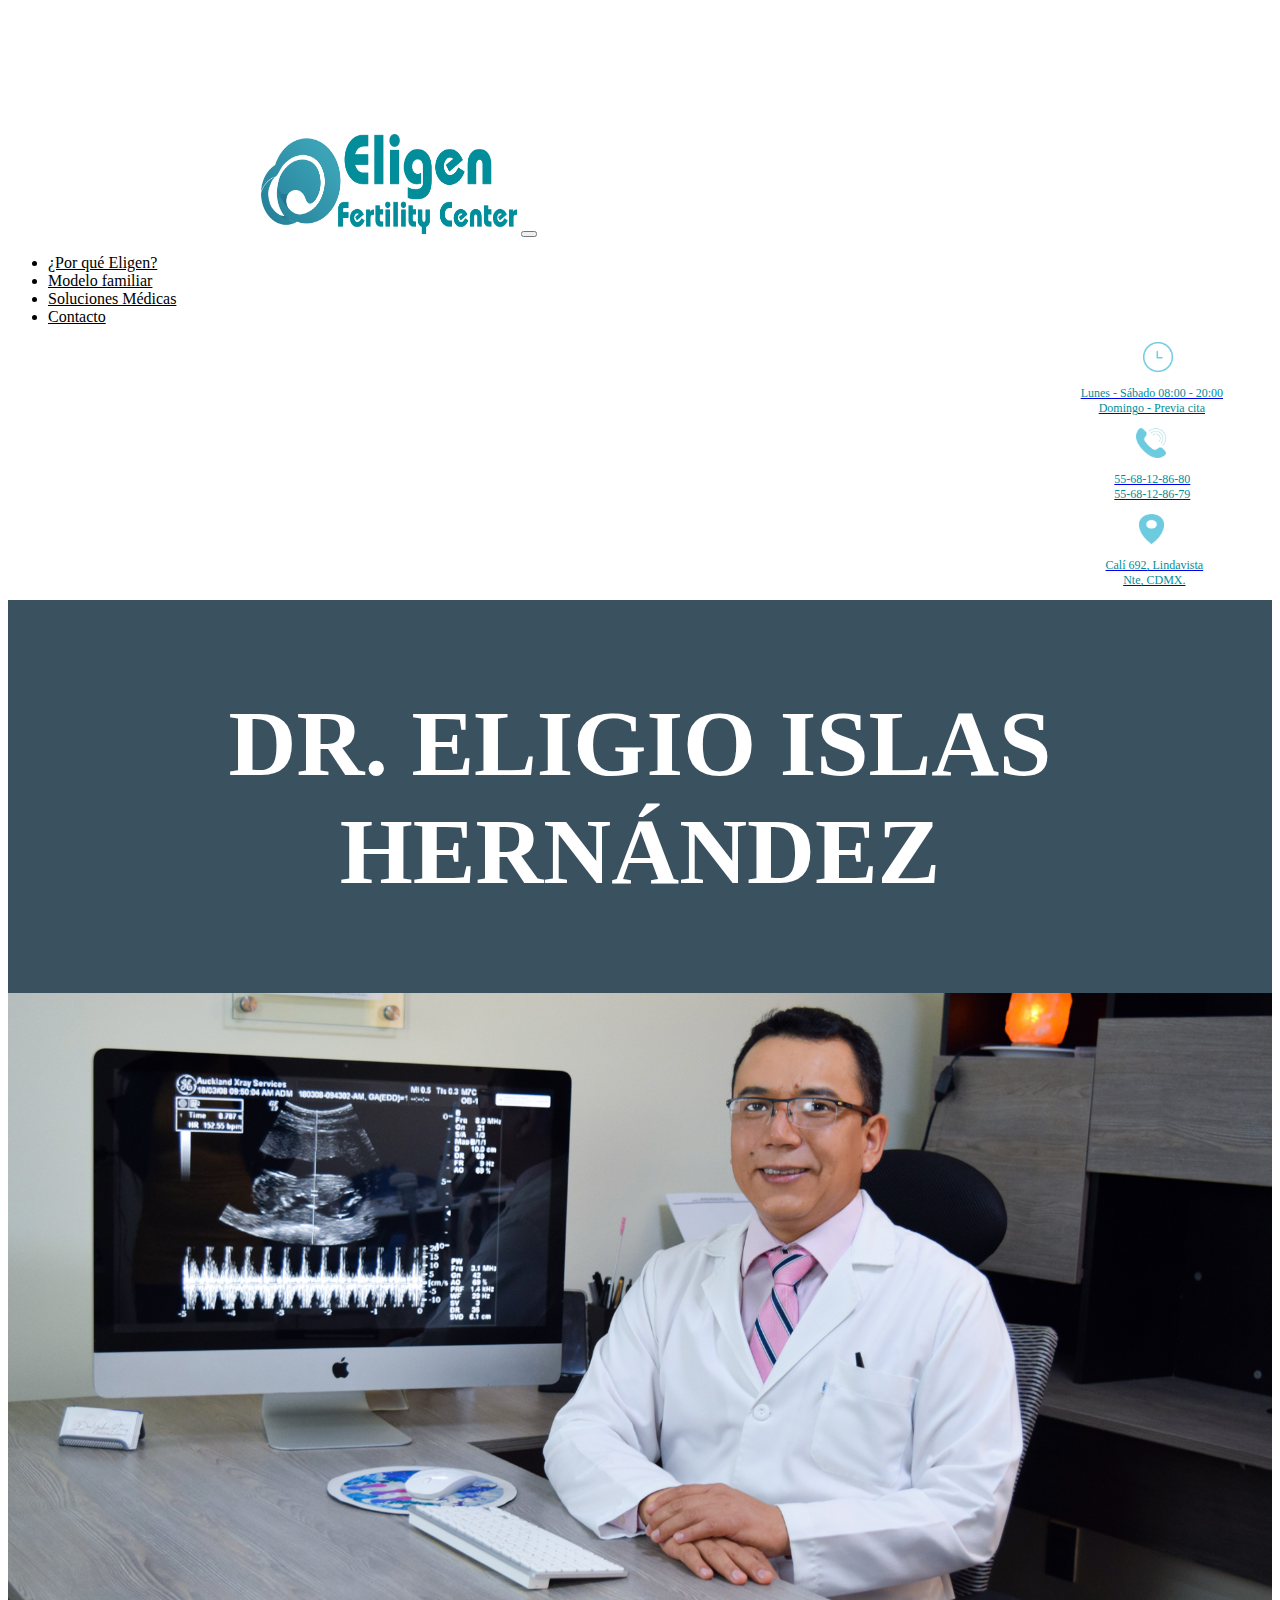
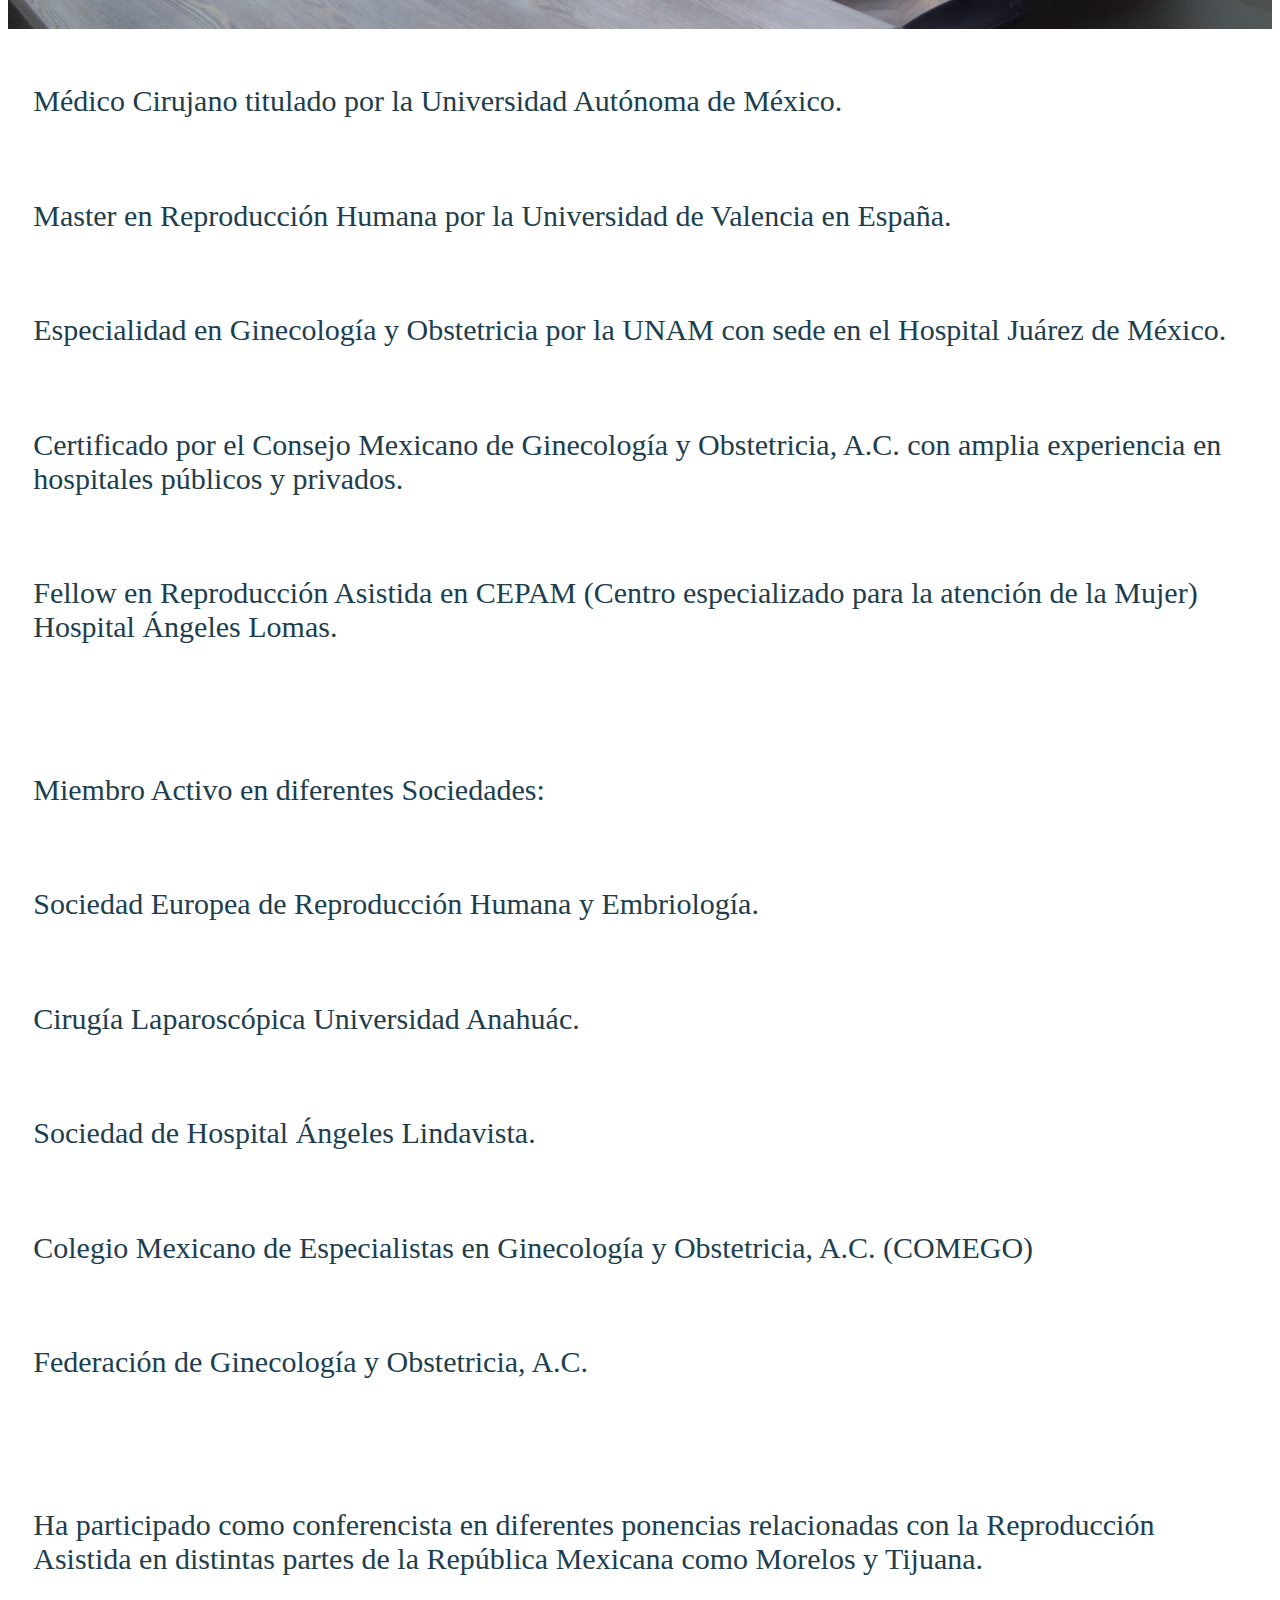
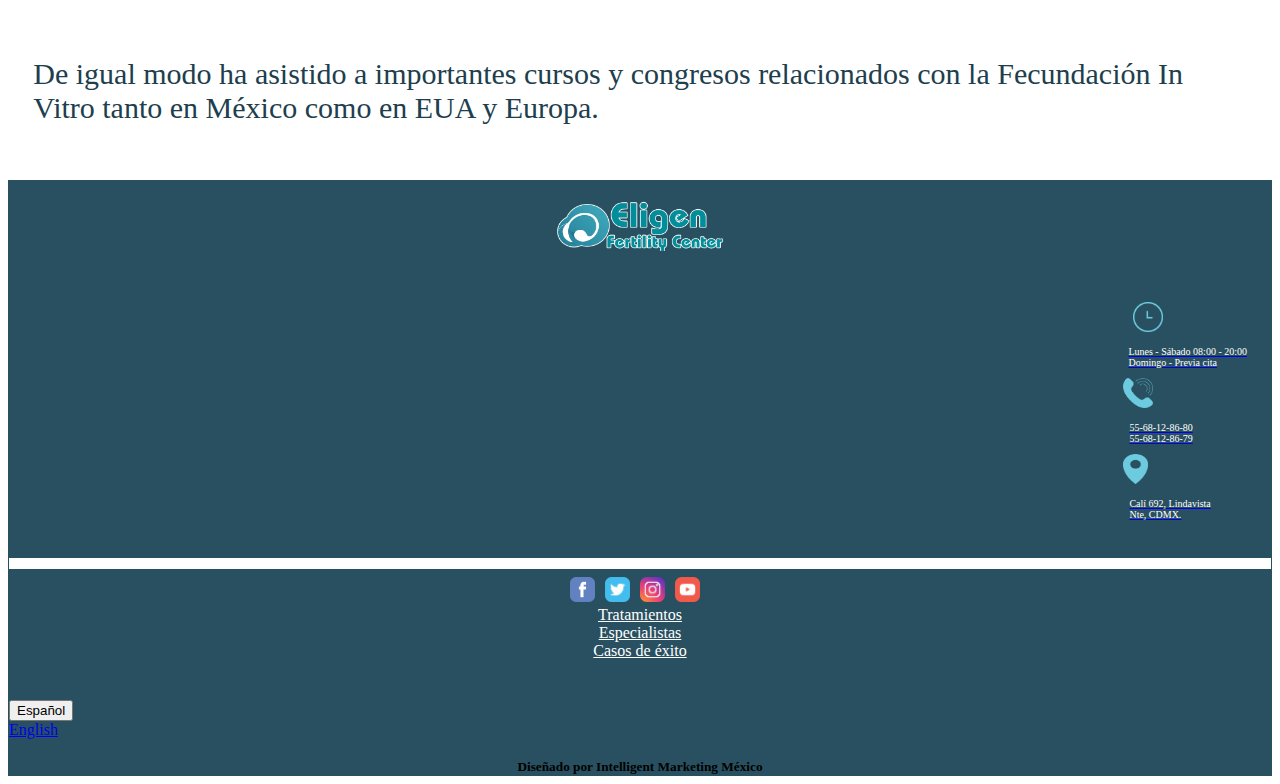
<file: Eligio-info.html>
<!DOCTYPE html>
<html lang="es">
<head>
    <meta charset="UTF-8">
    <meta name="viewport" content="width=device-width, initial-scale=1.0">
    <title>Eligio</title>
    <meta charset="UTF-8">
    <meta name="viewport" content="width=device-width, initial-scale=1.0">
    <meta http-equiv="X-UA-Compatible" content="ie=edge">
    <link rel="stylesheet" href="https://stackpath.bootstrapcdn.com/bootstrap/4.1.3/css/bootstrap.min.css" integrity="sha384-MCw98/SFnGE8fJT3GXwEOngsV7Zt27NXFoaoApmYm81iuXoPkFOJwJ8ERdknLPMO" crossorigin="anonymous">
    <link rel="stylesheet" href="css/main.css">
    <link rel="icon" type="image/png" href="favicon.png"/>
    <link rel="stylesheet" href="https://cdnjs.cloudflare.com/ajax/libs/font-awesome/4.7.0/css/font-awesome.min.css">

</head>
<body>

  <nav class="navbar navbar-expand-lg  navbar-custom-color" >
    <a class="navbar-brand" href="index.html"><img src="./img/Logofinl.png" width="256" height="100" alt="Logo" style="padding-left: 20%; padding-top: 10%;"></a>
    <button class="navbar-toggler navbar-light " type="button" data-toggle="collapse" data-target="#navbarTogglerDemo02" aria-controls="navbarTogglerDemo02" aria-expanded="false" aria-label="Toggle navigation">
      <span class="navbar-toggler-icon"></span>
    </button>
    <div class="collapse navbar-collapse" id="navbarTogglerDemo02">
        <ul class="navbar-nav ml-auto mt-lg-0">
          <li class="nav-item active">
            <a class="nav-link " href="index.html#WhyEligen"> ¿Por qué Eligen? <span class="sr-only">(current)</span></a>
          </li>
          <li class="nav-item">
            <a class="nav-link" href="index.html#FamilyModel">Modelo familiar</a>
          </li>
          <li class="nav-item">
            <a class="nav-link" href="solutionpage.html">Soluciones Médicas</a>
          </li>
          <li class="nav-item">
            <a class="nav-link" href="contactPage.html">Contacto    </a>
          </li>
          
        </ul>
    </div>
</nav>

<section>
  <div class="sub-navbar no-padding menu-drop" style="text-align: center;">
   <div class="row">
     <div class="col-xl-5 col-lg-4 col-md-4 col-sm-0 col-xs-0"></div>
      <div class="col-xl-7 col-lg-8 col-md-8 col-sm-11 col-xs-12 container-menu-drop">
      <!-- d-none d-md-block -->
        <a class="btn " href="contactPage.html" style="display: flex; justify-content: flex-end; padding-right: 45px;">
          <!-- <img src="./img/completa.png" width="100%" height="30vw" alt=""> -->
          <div class="row" >
            <div class="" style="padding-left: 13px">
              <img src="./img/relog.png" alt="" height="30px" width="30px">
            </div>
            <div style="padding-left: 5px ; padding-right: 4px;">
              <p>
                Lunes - Sábado 08:00 - 20:00 <br>
                Domingo - Previa cita
              <p>
            </div>
            <div class="d-none d-sm-block">
              <img src="./img/telefono.png" alt="" height="30px" width="30px">
            </div>
            <div  class="d-none d-sm-block" style="padding-left: 6px ;padding-right: 4px">
              <p>
                55-68-12-86-80 <br>
                55-68-12-86-79
              <p>
            </div>
            <div>
              <img src="./img/localizacion.png" alt="" height="30px" width="25px">
            </div>
            <div style="padding-left: 6px" >
              <p>
                Calí 692, Lindavista <br>
                Nte, CDMX. 
              <p>
            </div>
          </div>
         
        </a>
      </div>
     <div class="col-xl-0 col-lg-0 col-md-0 col-sm-0 col-xs-0"></div>
   </div>
  </div>
</section>

   

<section class="doctor-header doctor-ban">
<div class="divisor-section">
  <h1 >DR. ELIGIO ISLAS HERNÁNDEZ</h1>
</div>

    <div class="container-fluid">
      <div class="row-2 row">
        <div class="column">
          <img src="./img/doc1-ban.jpg" alt="Dr.Eligio Islas">
        </div>
      </div>
    </div>

    <div class="container">
     <div class="row">
       <div class="col-md-12 col-sm-12">
       
        <p>Médico Cirujano titulado por la Universidad Autónoma de México.</p>
        <p>Master en Reproducción Humana por la Universidad de Valencia en España.</p>
        <p>Especialidad en Ginecología y Obstetricia por la UNAM con sede en el 
          Hospital Juárez de México.</p>
        <p>Certificado por el Consejo Mexicano de Ginecología y Obstetricia, A.C. con 
          amplia experiencia en hospitales públicos y privados.</p>
        <p>Fellow en Reproducción Asistida en CEPAM (Centro especializado para la 
          atención de la Mujer) Hospital Ángeles Lomas.</p>
        <br>
        <p>Miembro Activo en diferentes Sociedades:</p>
        <p>Sociedad Europea de Reproducción Humana y Embriología.</p>
        <p>Cirugía Laparoscópica Universidad Anahuác.</p>
        <p>Sociedad de Hospital Ángeles Lindavista.</p>
        <p>Colegio Mexicano de Especialistas en Ginecología y Obstetricia, A.C.           
          (COMEGO)</p>
        <p>Federación de Ginecología y Obstetricia, A.C.</p>
        <br>
        <p>Ha participado como conferencista en diferentes ponencias relacionadas 
          con la Reproducción Asistida en distintas partes de la República Mexicana 
          como Morelos y Tijuana. </p>
        <p>De igual modo ha asistido a importantes cursos y 
          congresos relacionados con la Fecundación In Vitro tanto en México como 
          en EUA y Europa.</p>

       </div>
     </div>
    </div>

</section>
    

   


    <Section>
        
        <script src="https://apps.elfsight.com/p/platform.js" defer></script>
        <div class="elfsight-app-8b815a77-2e34-44ef-af18-02517e528c75"></div>
    </Section>
    <!--<section>
        < Código de instalación Cliengo para cruzguzmanes@gmail.com  <script type="text/javascript">(function () { var ldk = document.createElement('script'); ldk.type = 'text/javascript'; ldk.async = true; ldk.src = 'https://s.cliengo.com/weboptimizer/5f331648a540fe002a0298d5/5f331649a540fe002a0298d8.js'; var s = document.getElementsByTagName('script')[0]; s.parentNode.insertBefore(ldk, s); })();</script>
    </section> -->


    <script src="https://code.jquery.com/jquery-3.3.1.slim.min.js" integrity="sha384-q8i/X+965DzO0rT7abK41JStQIAqVgRVzpbzo5smXKp4YfRvH+8abtTE1Pi6jizo" crossorigin="anonymous"></script>
    <script src="https://cdnjs.cloudflare.com/ajax/libs/popper.js/1.14.3/umd/popper.min.js" integrity="sha384-ZMP7rVo3mIykV+2+9J3UJ46jBk0WLaUAdn689aCwoqbBJiSnjAK/l8WvCWPIPm49" crossorigin="anonymous"></script>
    <script src="https://stackpath.bootstrapcdn.com/bootstrap/4.1.3/js/bootstrap.min.js" integrity="sha384-ChfqqxuZUCnJSK3+MXmPNIyE6ZbWh2IMqE241rYiqJxyMiZ6OW/JmZQ5stwEULTy" crossorigin="anonymous"></script>

</body>
<footer>
  <div class="footer-top">
      <div class="container" >
        
        <div class="row">
          <div class="col-xl-5 col-lg-4 col-md-4 col-sm-12 col-xs-12"style="text-align: center; padding-bottom: 20px; padding-top: 20px;" >
            <a class="navbar-brand" href="index.html">
              <img  src="logo.png" width="170" height="50" alt="Logo">
          </a>
          </div>
          <div class="col-xl-7 col-lg-8 col-md-8 col-sm-11 col-xs-12 container-footer-drop">
           <!-- d-none d-md-block -->
           <a class="btn " href="contactPage.html" style="display: flex; justify-content: flex-end; padding-right: 20px; padding-bottom: 20px; padding-top: 27px;">
            <div class="row" >
            <div class="" style="padding-left: 10px">
              <img src="./img/relog.png" alt="" height="30px" width="30px">
            </div>
            <div style="padding-left: 5px ; padding-right: 4px;">
              <p>
                Lunes - Sábado 08:00 - 20:00 <br>
                Domingo - Previa cita
              <p>
            </div>
            <div class="d-none d-lg-block">
              <img src="./img/telefono.png" alt="" height="30px" width="30px">
            </div>
            <div  class="d-none d-lg-block" style="padding-left: 6px ;padding-right: 4px">
              <p>
                55-68-12-86-80 <br>
                55-68-12-86-79
              <p>
            </div>
            <div>
              <img src="./img/localizacion.png" alt="" height="30px" width="25px">
            </div>
            <div style="padding-left: 6px" >
              <p>
                Calí 692, Lindavista <br>
                Nte, CDMX. 
              <p>
            </div>
          </div>
             <!-- <img  style=" margin: 10px auto 12px; display: block; " src="./img/completablanco.png" width="100%" height="35vw" alt=""> -->
           </a>
          </div>
          <div class="col-xl-0 col-lg-0 col-md-0 col-sm-0 col-xs-0"></div>
        </div>
        <hr size="11px" color="white" /> 
        <div class="row" style="text-align: center;">  <!--  display: flex; justify-content: center; align-content: center;> -->
          <div class="col-lg-3 col-md-6 col-sm-10 col-xs-12">
            <div class="row" style="display: flex; justify-content: center; align-content: center;">
            <a class="padding-img" href="https://www.facebook.com/Eligen-Fertility-Center-107243477786159" target="_blank" >
                <img src="./img/facepagina.png" width="25" height="25" alt="FacebookLogo">
            </a>
              
              <a class="padding-img" href="https://twitter.com/centereligen?s=11" target="_blank">
                <img src="./img/twwiterpagina.png" width="25" height="25" alt="TwitterLogo">
            </a>
             
              <a class="padding-img" href="https://www.instagram.com/fertilitycentereligen/" target="_blank">
                <img src="./img/instapagina.png" width="25" height="25" alt="IntagramLogo">
            </a>
            
              <a class="padding-img" href="index.html">
                <img src="./img/youtubepagina.png" width="25" height="25" alt="YoutubeLogo" target="_blank">
            </a>
              
            </div>
          </div>

          <div class="col-lg-3 col-md-6 col-sm-10 col-xs-12">
            <a class="link" href="solutionpage.html">Tratamientos</a>
          </div>

          <div class="col-lg-3 col-md-6 col-sm-10 col-xs-12">
            <a class="link" href="index.html#FamilyEligen">Especialistas</a>
          </div>

          <div class="col-lg-3 col-md-6 col-sm-10 col-xs-12">
            <a class="link" href="index.html#succedCases">Casos de éxito </a>
          </div>
        </div>
        <div class="row">
          <div class="col-lg-10 col-md-10 col-sm-10 col-9"></div>
          <div class="col-lg-2 col-md-2 col-sm-2 col-3">
            <div class="btn-group dropleft padding-top-button">
              <button type="button" class="btn dropdown-toggle" data-toggle="dropdown" aria-haspopup="true" aria-expanded="false">
                Español
              </button>
              <div class="dropdown-menu">
                <a class="dropdown-item" href="index.html">English</a>
              </div>
            </div>
          </div>
          
        </div>
      </div>

      <h5>
        Diseñado por Intelligent Marketing México
      </h5>
      
  </div>
</footer>

</html>
</file>
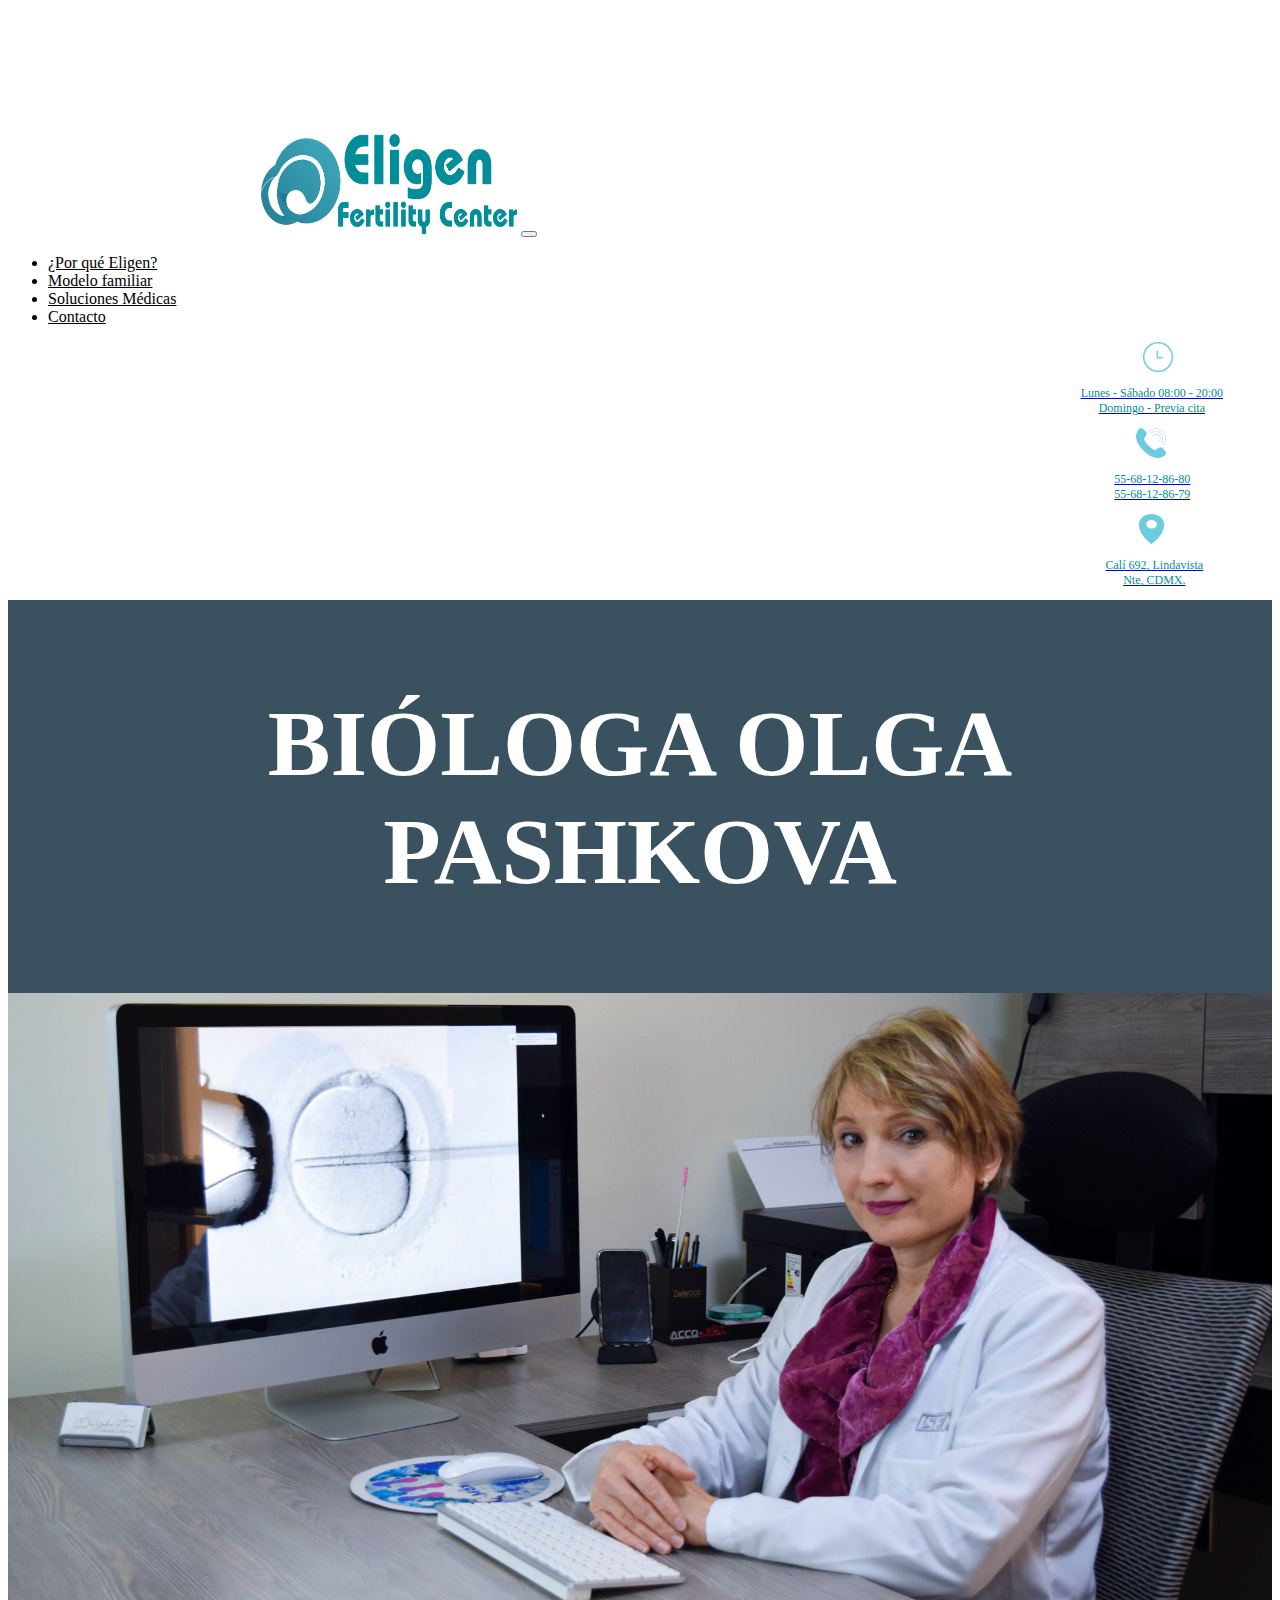
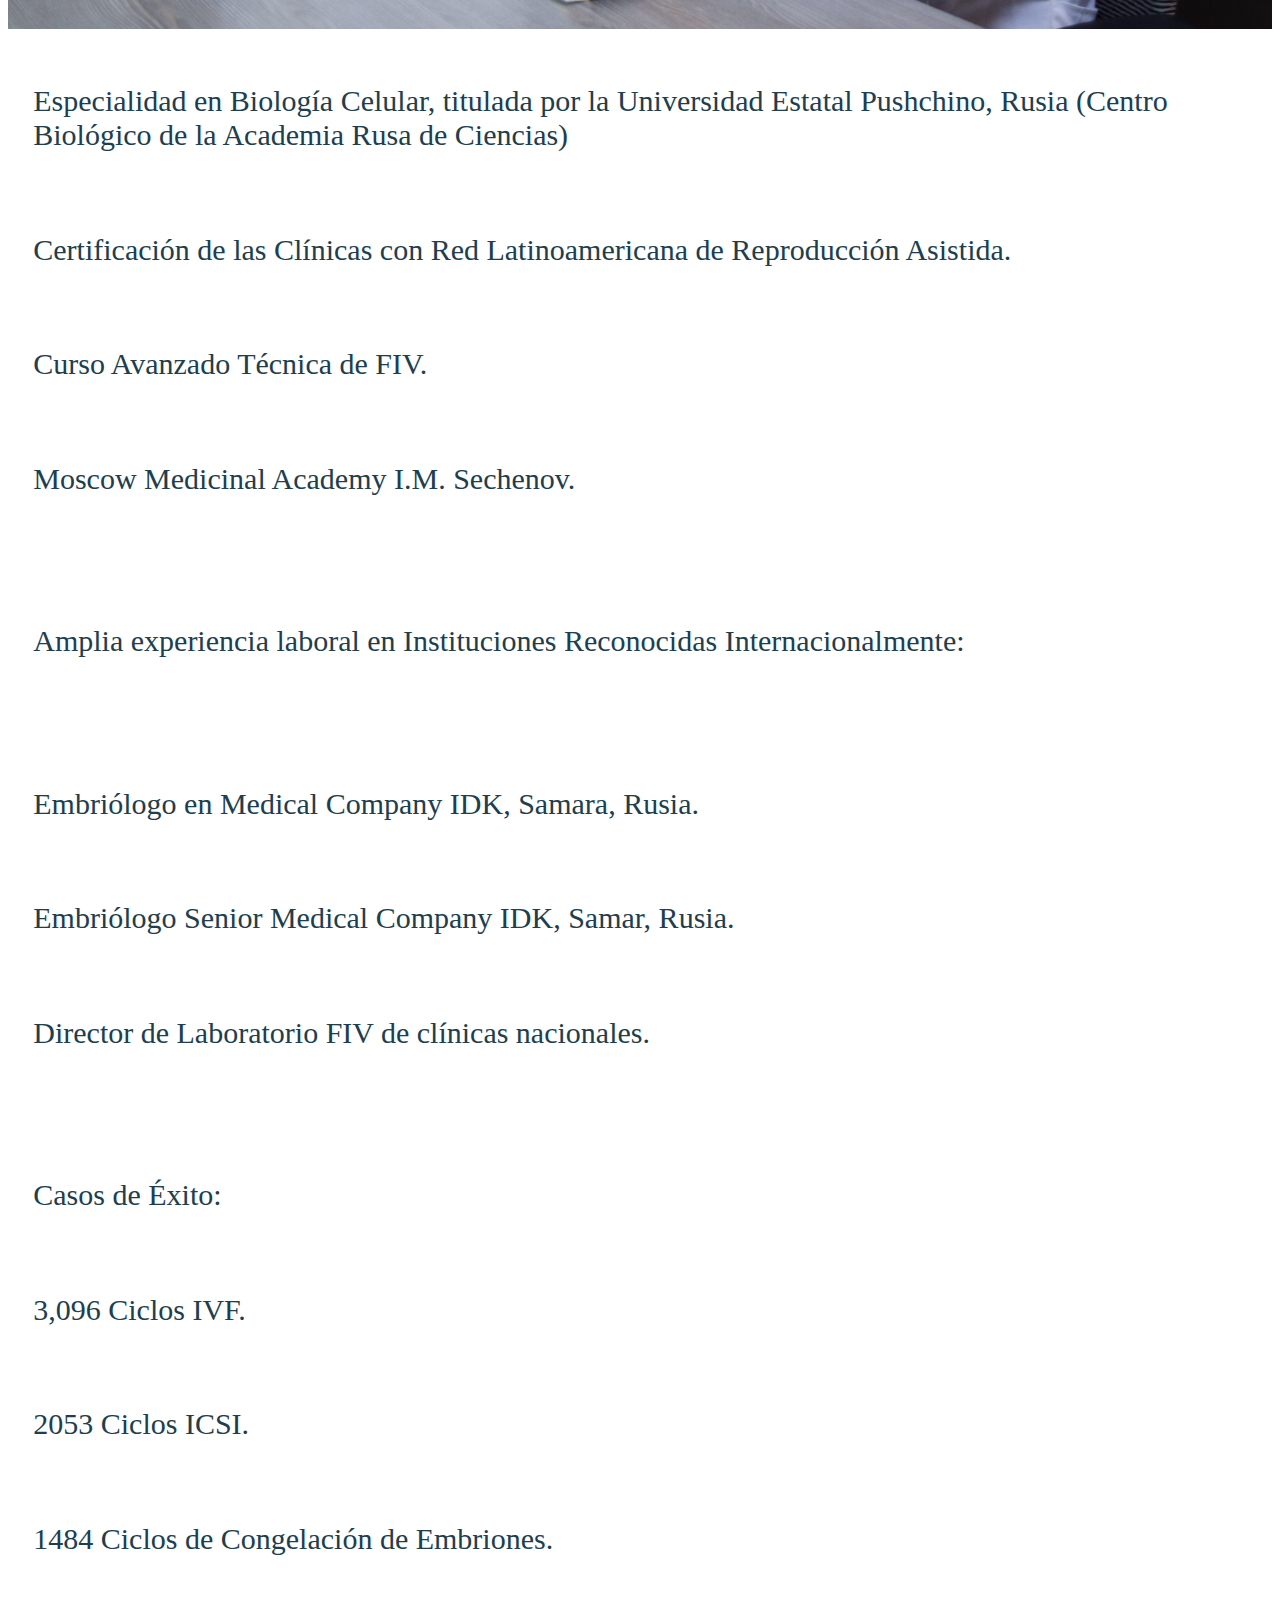
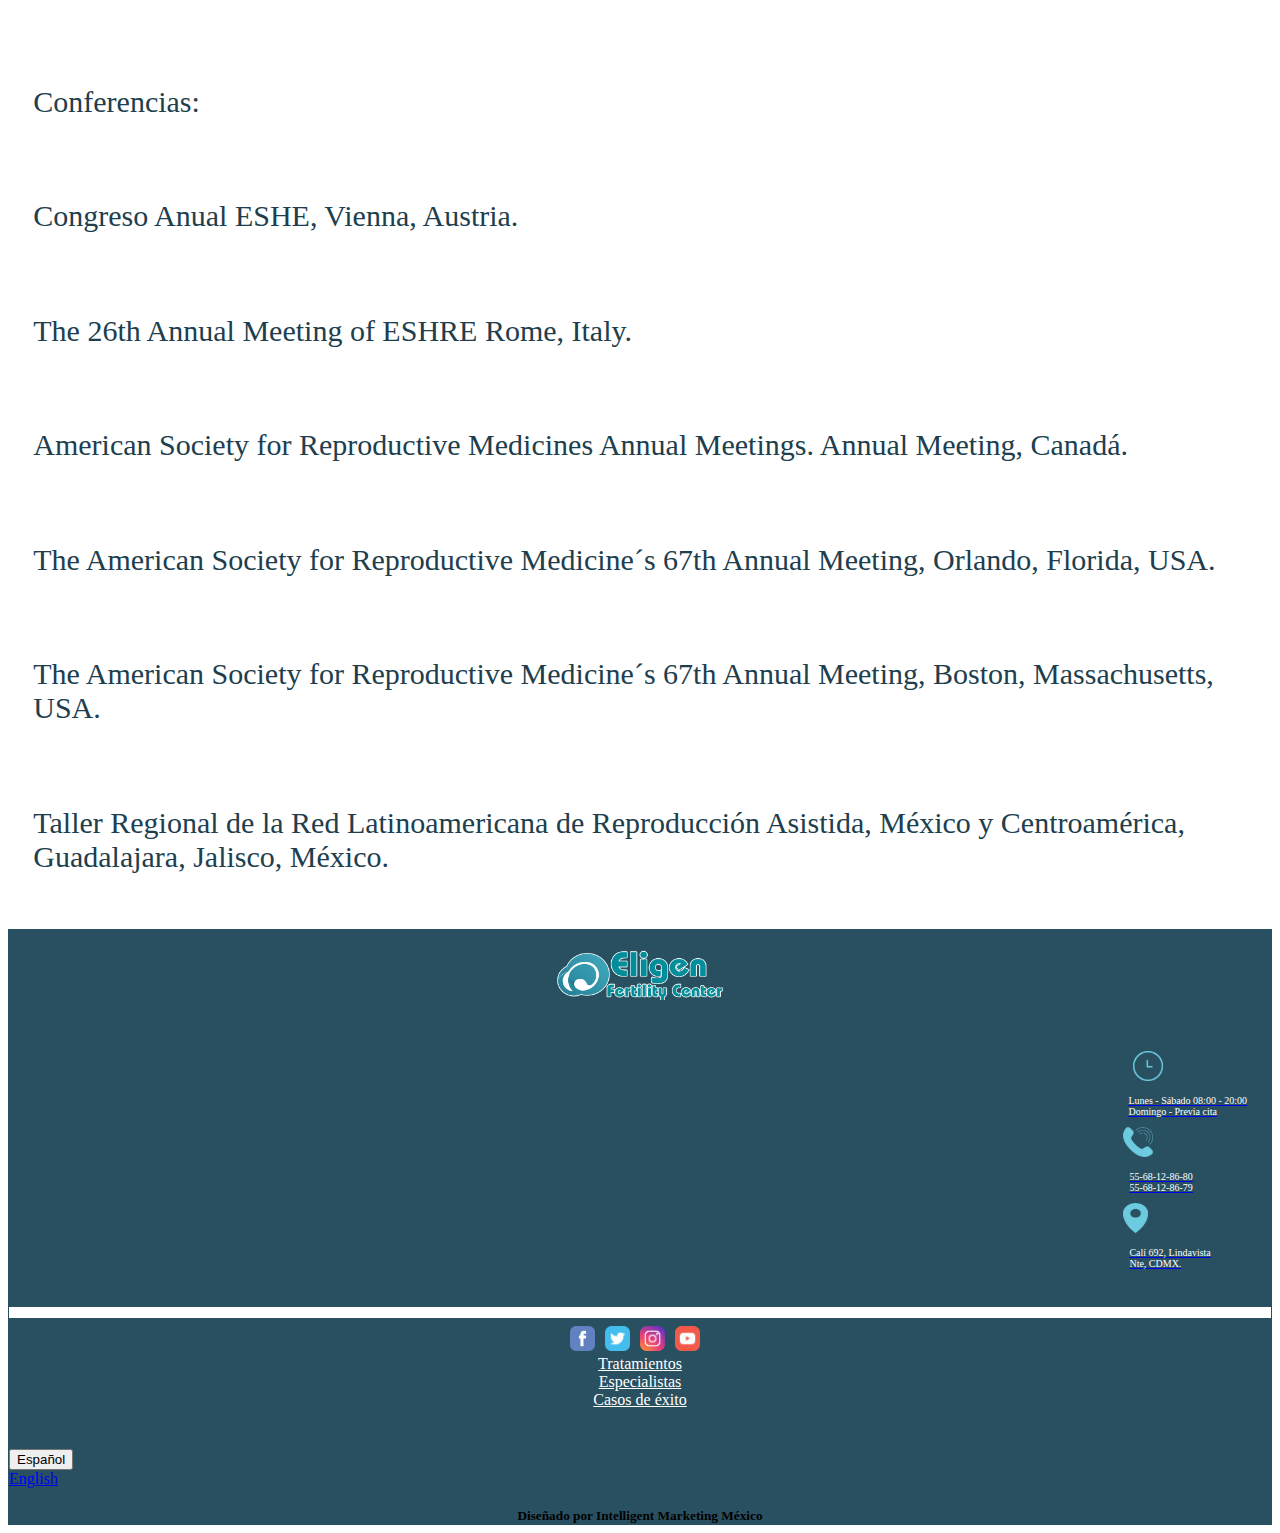
<file: Olga-info.html>
<!DOCTYPE html>
<html lang="es">
<head>
    <meta charset="UTF-8">
    <meta name="viewport" content="width=device-width, initial-scale=1.0">
    <title>Olga</title>
    <meta charset="UTF-8">
    <meta name="viewport" content="width=device-width, initial-scale=1.0">
    <meta http-equiv="X-UA-Compatible" content="ie=edge">
    <link rel="stylesheet" href="https://stackpath.bootstrapcdn.com/bootstrap/4.1.3/css/bootstrap.min.css" integrity="sha384-MCw98/SFnGE8fJT3GXwEOngsV7Zt27NXFoaoApmYm81iuXoPkFOJwJ8ERdknLPMO" crossorigin="anonymous">
    <link rel="stylesheet" href="css/main.css">
    <link rel="icon" type="image/png" href="favicon.png"/>
    <link rel="stylesheet" href="https://cdnjs.cloudflare.com/ajax/libs/font-awesome/4.7.0/css/font-awesome.min.css">

</head>
<body>

  <nav class="navbar navbar-expand-lg  navbar-custom-color" >
    <a class="navbar-brand" href="index.html"><img src="./img/Logofinl.png" width="256" height="100" alt="Logo" style="padding-left: 20%; padding-top: 10%;"></a>
    <button class="navbar-toggler navbar-light " type="button" data-toggle="collapse" data-target="#navbarTogglerDemo02" aria-controls="navbarTogglerDemo02" aria-expanded="false" aria-label="Toggle navigation">
      <span class="navbar-toggler-icon"></span>
    </button>
    <div class="collapse navbar-collapse" id="navbarTogglerDemo02">
        <ul class="navbar-nav ml-auto mt-lg-0">
          <li class="nav-item active">
            <a class="nav-link " href="index.html#WhyEligen"> ¿Por qué Eligen? <span class="sr-only">(current)</span></a>
          </li>
          <li class="nav-item">
            <a class="nav-link" href="index.html#FamilyModel">Modelo familiar</a>
          </li>
          <li class="nav-item">
            <a class="nav-link" href="solutionpage.html">Soluciones Médicas</a>
          </li>
          <li class="nav-item">
            <a class="nav-link" href="contactPage.html">Contacto    </a>
          </li>
          
        </ul>
    </div>
</nav>

<section>
  <div class="sub-navbar no-padding menu-drop" style="text-align: center;">
   <div class="row">
     <div class="col-xl-5 col-lg-4 col-md-4 col-sm-0 col-xs-0"></div>
      <div class="col-xl-7 col-lg-8 col-md-8 col-sm-11 col-xs-12 container-menu-drop">
      <!-- d-none d-md-block -->
        <a class="btn " href="contactPage.html" style="display: flex; justify-content: flex-end; padding-right: 45px;">
          <!-- <img src="./img/completa.png" width="100%" height="30vw" alt=""> -->
          <div class="row" >
            <div class="" style="padding-left: 13px">
              <img src="./img/relog.png" alt="" height="30px" width="30px">
            </div>
            <div style="padding-left: 5px ; padding-right: 4px;">
              <p>
                Lunes - Sábado 08:00 - 20:00 <br>
                Domingo - Previa cita
              <p>
            </div>
            <div class="d-none d-sm-block">
              <img src="./img/telefono.png" alt="" height="30px" width="30px">
            </div>
            <div  class="d-none d-sm-block" style="padding-left: 6px ;padding-right: 4px">
              <p>
                55-68-12-86-80 <br>
                55-68-12-86-79
              <p>
            </div>
            <div>
              <img src="./img/localizacion.png" alt="" height="30px" width="25px">
            </div>
            <div style="padding-left: 6px" >
              <p>
                Calí 692, Lindavista <br>
                Nte, CDMX. 
              <p>
            </div>
          </div>
         
        </a>
      </div>
     <div class="col-xl-0 col-lg-0 col-md-0 col-sm-0 col-xs-0"></div>
   </div>
  </div>
</section>
   

<section class="doctor-header doctor-ban">
  <div class="divisor-section">
    <h1 >BIÓLOGA OLGA PASHKOVA</h1>
  </div>

    <div class="container-fluid">
      <div class="row-2 row">
        <div class="column">
          <img src="./img/doc2-ban.jpg" alt="Dr.Omar Guadalupe Olvera Gudiño">
        </div>
      </div>
    </div>

    <div class="container">
     <div class="row">
       <div class="col-md-12 col-sm-12">
       
        <P>Especialidad en Biología Celular, titulada por la Universidad Estatal Pushchino, Rusia (Centro Biológico de la Academia Rusa de Ciencias)</P>
        <p>Certificación de las Clínicas con Red Latinoamericana de Reproducción Asistida.</p>
        <p>Curso Avanzado Técnica de FIV. </p>
        <p>Moscow Medicinal Academy I.M. Sechenov. </p>
        <br>
        <p>Amplia experiencia laboral en Instituciones Reconocidas Internacionalmente:</p>
        <br>
        <p>Embriólogo en Medical Company IDK, Samara, Rusia.</p>
        <p>Embriólogo Senior Medical Company IDK, Samar, Rusia.</p>
        <p>Director de Laboratorio FIV de clínicas nacionales.</p>
        <br>
        <p>
        Casos de Éxito: 
        </p>
        <p>3,096 Ciclos IVF. </p>
   
        <p>2053 Ciclos ICSI. </p>
   
        <p>1484 Ciclos de Congelación de Embriones. </p>
        <br>
      
        <p>Conferencias: </p>
  

       <p> Congreso Anual ESHE, Vienna, Austria. </p>
        <p> The 26th Annual Meeting of ESHRE Rome, Italy.</p>
        <p>American Society for Reproductive Medicines  Annual Meetings. Annual Meeting, Canadá. </p>
        <p>The American Society for Reproductive Medicine´s 67th Annual Meeting, Orlando, Florida, USA. </p> 
        <p>The American Society for Reproductive Medicine´s 67th Annual Meeting, Boston, Massachusetts, USA.</p>
        <p>Taller Regional de la Red Latinoamericana de Reproducción Asistida, México y Centroamérica, Guadalajara, Jalisco, México. </p>
       </div>
     </div>
    </div>

</section>
    

   

    <Section>
        
        <script src="https://apps.elfsight.com/p/platform.js" defer></script>
        <div class="elfsight-app-8b815a77-2e34-44ef-af18-02517e528c75"></div>
    </Section>
    <!--<section>
        < Código de instalación Cliengo para cruzguzmanes@gmail.com  <script type="text/javascript">(function () { var ldk = document.createElement('script'); ldk.type = 'text/javascript'; ldk.async = true; ldk.src = 'https://s.cliengo.com/weboptimizer/5f331648a540fe002a0298d5/5f331649a540fe002a0298d8.js'; var s = document.getElementsByTagName('script')[0]; s.parentNode.insertBefore(ldk, s); })();</script>
    </section> -->


    <script src="https://code.jquery.com/jquery-3.3.1.slim.min.js" integrity="sha384-q8i/X+965DzO0rT7abK41JStQIAqVgRVzpbzo5smXKp4YfRvH+8abtTE1Pi6jizo" crossorigin="anonymous"></script>
    <script src="https://cdnjs.cloudflare.com/ajax/libs/popper.js/1.14.3/umd/popper.min.js" integrity="sha384-ZMP7rVo3mIykV+2+9J3UJ46jBk0WLaUAdn689aCwoqbBJiSnjAK/l8WvCWPIPm49" crossorigin="anonymous"></script>
    <script src="https://stackpath.bootstrapcdn.com/bootstrap/4.1.3/js/bootstrap.min.js" integrity="sha384-ChfqqxuZUCnJSK3+MXmPNIyE6ZbWh2IMqE241rYiqJxyMiZ6OW/JmZQ5stwEULTy" crossorigin="anonymous"></script>

</body>
<footer>
  <div class="footer-top">
      <div class="container" >
        
        <div class="row">
          <div class="col-xl-5 col-lg-4 col-md-4 col-sm-12 col-xs-12"style="text-align: center; padding-bottom: 20px; padding-top: 20px;" >
            <a class="navbar-brand" href="index.html">
              <img  src="logo.png" width="170" height="50" alt="Logo">
          </a>
          </div>
          <div class="col-xl-7 col-lg-8 col-md-8 col-sm-11 col-xs-12 container-footer-drop">
           <!-- d-none d-md-block -->
           <a class="btn " href="contactPage.html" style="display: flex; justify-content: flex-end; padding-right: 20px; padding-bottom: 20px; padding-top: 27px;">
            <div class="row" >
            <div class="" style="padding-left: 10px">
              <img src="./img/relog.png" alt="" height="30px" width="30px">
            </div>
            <div style="padding-left: 5px ; padding-right: 4px;">
              <p>
                Lunes - Sábado 08:00 - 20:00 <br>
                Domingo - Previa cita
              <p>
            </div>
            <div class="d-none d-lg-block">
              <img src="./img/telefono.png" alt="" height="30px" width="30px">
            </div>
            <div  class="d-none d-lg-block" style="padding-left: 6px ;padding-right: 4px">
              <p>
                55-68-12-86-80 <br>
                55-68-12-86-79
              <p>
            </div>
            <div>
              <img src="./img/localizacion.png" alt="" height="30px" width="25px">
            </div>
            <div style="padding-left: 6px" >
              <p>
                Calí 692, Lindavista <br>
                Nte, CDMX. 
              <p>
            </div>
          </div>
             <!-- <img  style=" margin: 10px auto 12px; display: block; " src="./img/completablanco.png" width="100%" height="35vw" alt=""> -->
           </a>
          </div>
          <div class="col-xl-0 col-lg-0 col-md-0 col-sm-0 col-xs-0"></div>
        </div>
        <hr size="11px" color="white" /> 
        <div class="row" style="text-align: center;">  <!--  display: flex; justify-content: center; align-content: center;> -->
          <div class="col-lg-3 col-md-6 col-sm-10 col-xs-12">
            <div class="row" style="display: flex; justify-content: center; align-content: center;">
            <a class="padding-img" href="https://www.facebook.com/Eligen-Fertility-Center-107243477786159" target="_blank" >
                <img src="./img/facepagina.png" width="25" height="25" alt="FacebookLogo">
            </a>
              
              <a class="padding-img" href="https://twitter.com/centereligen?s=11" target="_blank">
                <img src="./img/twwiterpagina.png" width="25" height="25" alt="TwitterLogo">
            </a>
             
              <a class="padding-img" href="https://www.instagram.com/fertilitycentereligen/" target="_blank">
                <img src="./img/instapagina.png" width="25" height="25" alt="IntagramLogo">
            </a>
            
              <a class="padding-img" href="index.html">
                <img src="./img/youtubepagina.png" width="25" height="25" alt="YoutubeLogo" target="_blank">
            </a>
              
            </div>
          </div>

          <div class="col-lg-3 col-md-6 col-sm-10 col-xs-12">
            <a class="link" href="solutionpage.html">Tratamientos</a>
          </div>

          <div class="col-lg-3 col-md-6 col-sm-10 col-xs-12">
            <a class="link" href="index.html#FamilyEligen">Especialistas</a>
          </div>

          <div class="col-lg-3 col-md-6 col-sm-10 col-xs-12">
            <a class="link" href="index.html#succedCases">Casos de éxito </a>
          </div>
        </div>
        <div class="row">
          <div class="col-lg-10 col-md-10 col-sm-10 col-9"></div>
          <div class="col-lg-2 col-md-2 col-sm-2 col-3">
            <div class="btn-group dropleft padding-top-button">
              <button type="button" class="btn dropdown-toggle" data-toggle="dropdown" aria-haspopup="true" aria-expanded="false">
                Español
              </button>
              <div class="dropdown-menu">
                <a class="dropdown-item" href="index.html">English</a>
              </div>
            </div>
          </div>
          
        </div>
      </div>

      <h5>
        Diseñado por Intelligent Marketing México
      </h5>
      
  </div>
</footer>
</html>
</file>
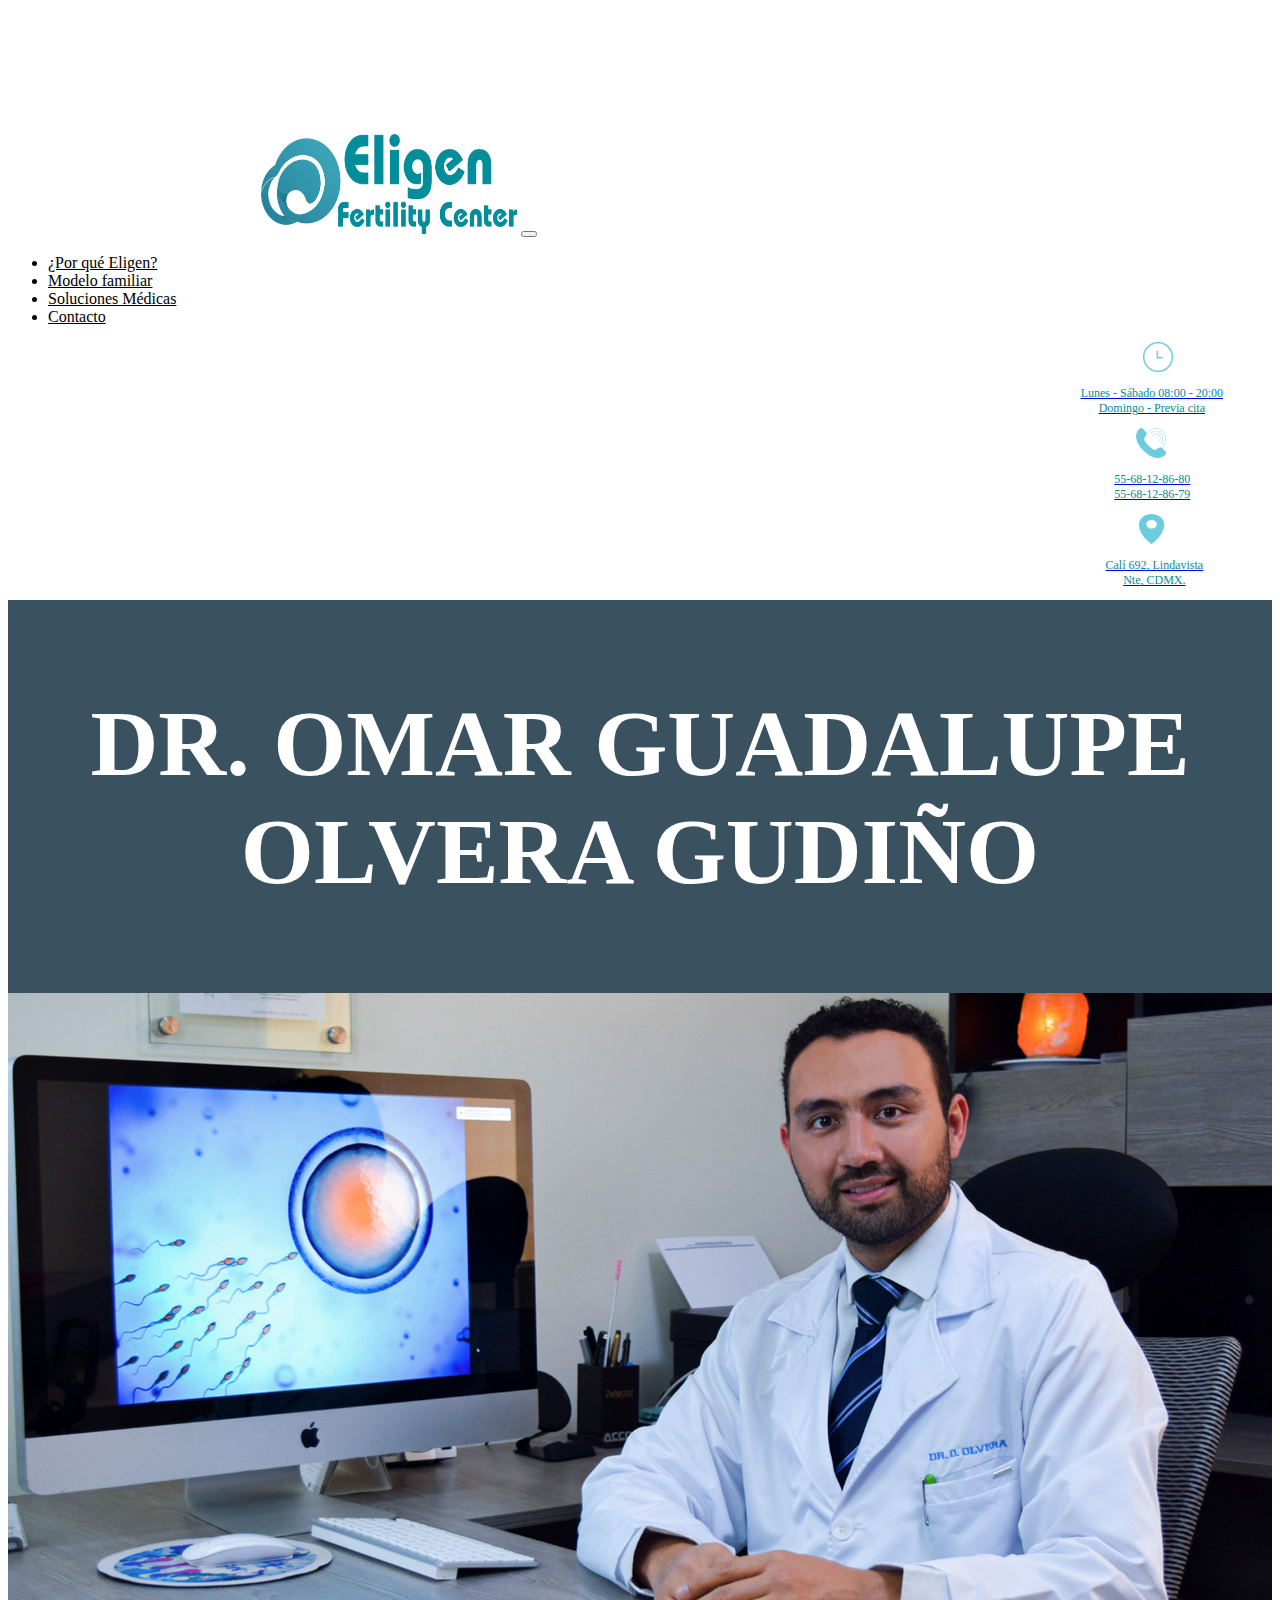
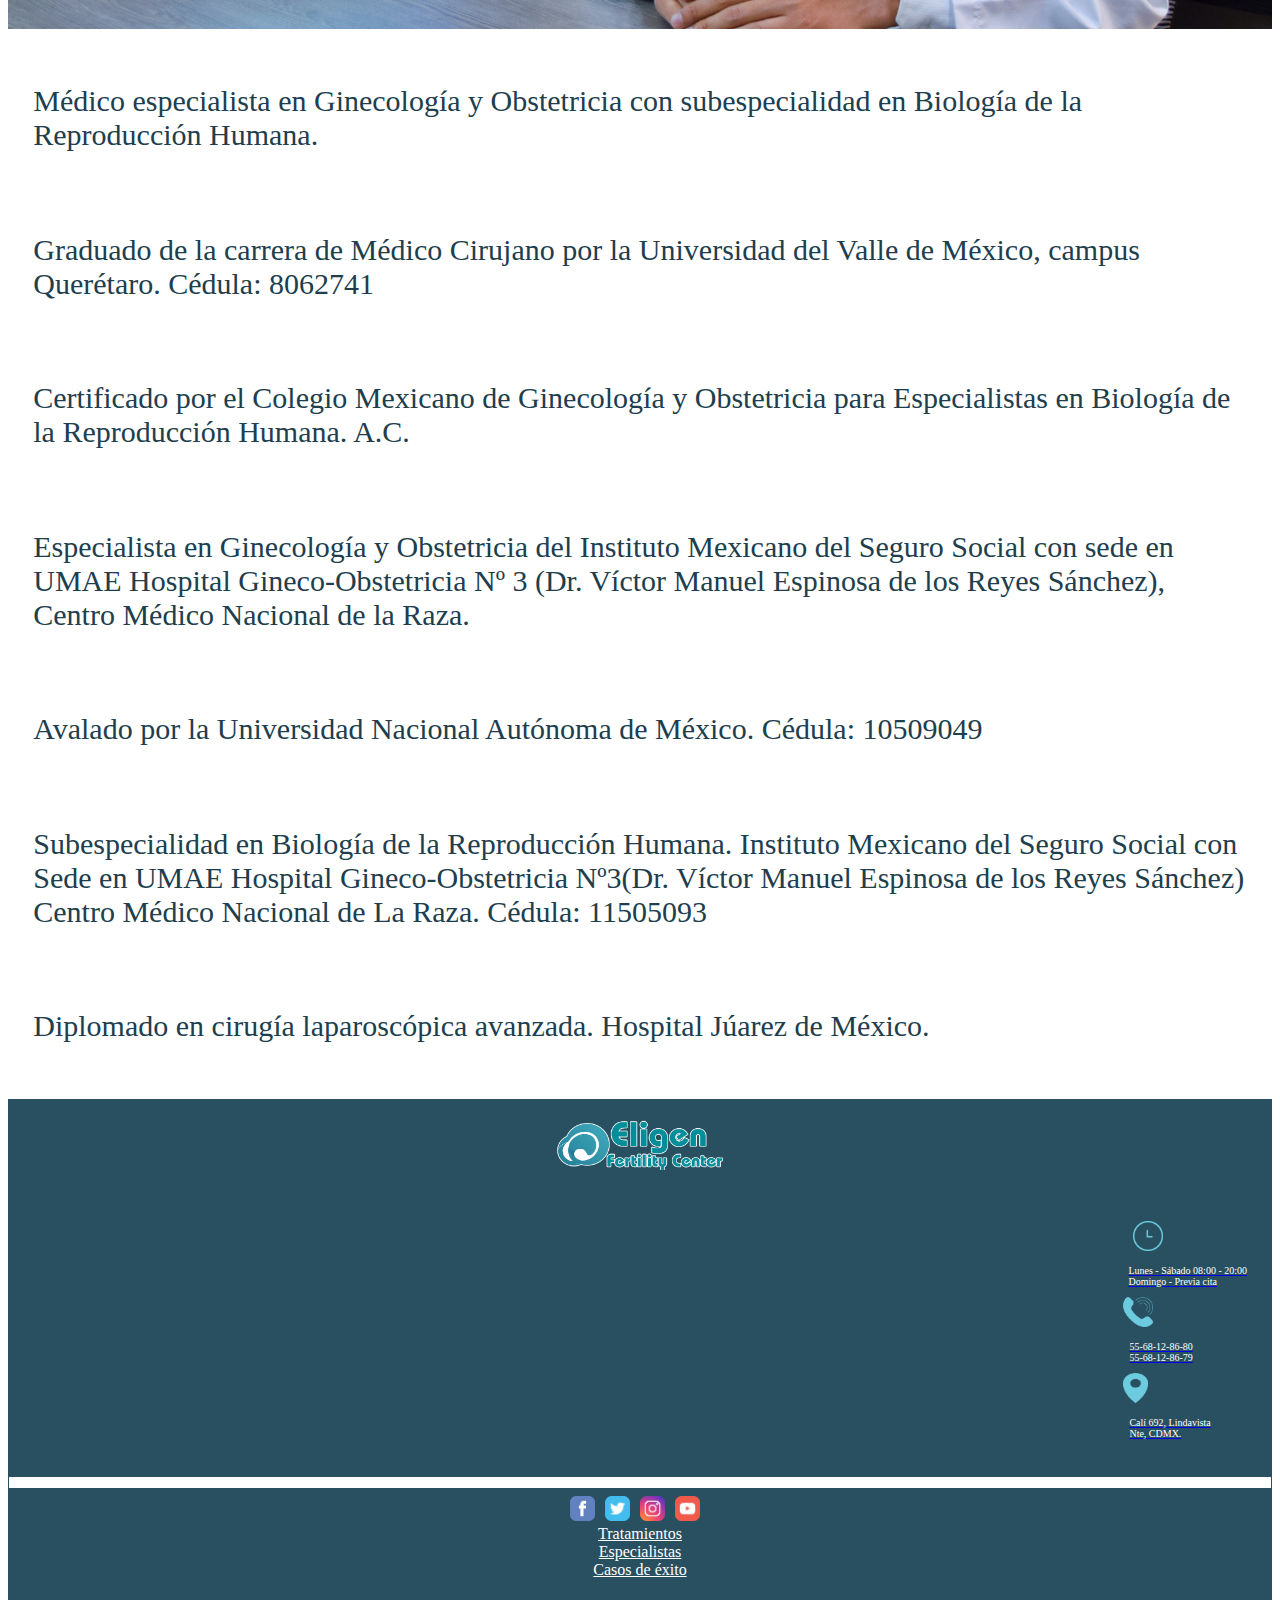
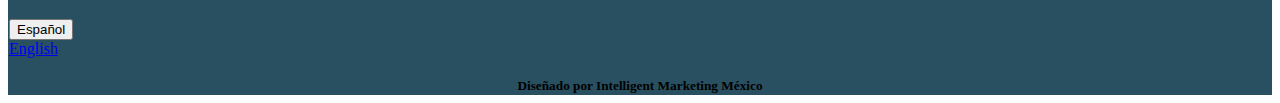
<file: Omar-info.html>
<!DOCTYPE html>
<html lang="es">
<head>
    <meta charset="UTF-8">
    <meta name="viewport" content="width=device-width, initial-scale=1.0">
    <title>Omar</title>
    <meta charset="UTF-8">
    <meta name="viewport" content="width=device-width, initial-scale=1.0">
    <meta http-equiv="X-UA-Compatible" content="ie=edge">
    <link rel="stylesheet" href="https://stackpath.bootstrapcdn.com/bootstrap/4.1.3/css/bootstrap.min.css" integrity="sha384-MCw98/SFnGE8fJT3GXwEOngsV7Zt27NXFoaoApmYm81iuXoPkFOJwJ8ERdknLPMO" crossorigin="anonymous">
    <link rel="stylesheet" href="css/main.css">
    <link rel="icon" type="image/png" href="favicon.png"/>
    <link rel="stylesheet" href="https://cdnjs.cloudflare.com/ajax/libs/font-awesome/4.7.0/css/font-awesome.min.css">

</head>
<body>
  <nav class="navbar navbar-expand-lg  navbar-custom-color" >
    <a class="navbar-brand" href="index.html"><img src="./img/Logofinl.png" width="256" height="100" alt="Logo" style="padding-left: 20%; padding-top: 10%;"></a>
    <button class="navbar-toggler navbar-light " type="button" data-toggle="collapse" data-target="#navbarTogglerDemo02" aria-controls="navbarTogglerDemo02" aria-expanded="false" aria-label="Toggle navigation">
      <span class="navbar-toggler-icon"></span>
    </button>
    <div class="collapse navbar-collapse" id="navbarTogglerDemo02">
        <ul class="navbar-nav ml-auto mt-lg-0">
          <li class="nav-item active">
            <a class="nav-link " href="index.html#WhyEligen"> ¿Por qué Eligen? <span class="sr-only">(current)</span></a>
          </li>
          <li class="nav-item">
            <a class="nav-link" href="index.html#FamilyModel">Modelo familiar</a>
          </li>
          <li class="nav-item">
            <a class="nav-link" href="solutionpage.html">Soluciones Médicas</a>
          </li>
          <li class="nav-item">
            <a class="nav-link" href="contactPage.html">Contacto    </a>
          </li>
          
        </ul>
    </div>
</nav>

<section>
  <div class="sub-navbar no-padding menu-drop" style="text-align: center;">
   <div class="row">
     <div class="col-xl-5 col-lg-4 col-md-4 col-sm-0 col-xs-0"></div>
      <div class="col-xl-7 col-lg-8 col-md-8 col-sm-11 col-xs-12 container-menu-drop">
      <!-- d-none d-md-block -->
        <a class="btn " href="contactPage.html" style="display: flex; justify-content: flex-end; padding-right: 45px;">
          <!-- <img src="./img/completa.png" width="100%" height="30vw" alt=""> -->
          <div class="row" >
            <div class="" style="padding-left: 13px">
              <img src="./img/relog.png" alt="" height="30px" width="30px">
            </div>
            <div style="padding-left: 5px ; padding-right: 4px;">
              <p>
                Lunes - Sábado 08:00 - 20:00 <br>
                Domingo - Previa cita
              <p>
            </div>
            <div class="d-none d-sm-block">
              <img src="./img/telefono.png" alt="" height="30px" width="30px">
            </div>
            <div  class="d-none d-sm-block" style="padding-left: 6px ;padding-right: 4px">
              <p>
                55-68-12-86-80 <br>
                55-68-12-86-79
              <p>
            </div>
            <div>
              <img src="./img/localizacion.png" alt="" height="30px" width="25px">
            </div>
            <div style="padding-left: 6px" >
              <p>
                Calí 692, Lindavista <br>
                Nte, CDMX. 
              <p>
            </div>
          </div>
         
        </a>
      </div>
     <div class="col-xl-0 col-lg-0 col-md-0 col-sm-0 col-xs-0"></div>
   </div>
  </div>
</section>

   

<section class="doctor-header doctor-ban">
  <div class="divisor-section">
    <h1 >DR. OMAR GUADALUPE OLVERA GUDIÑO</h1>
  </div>


    <div class="container-fluid">
      <div class="row-2 row">
        <div class="column">
          <img src="./img/doc3-ban.jpg" alt="Dr.Omar Guadalupe Olvera Gudiño">
        </div>
      </div>
    </div>

    <div class="container">
     <div class="row">
       <div class="col-md-12 col-sm-12">
       
        <p>Médico especialista en Ginecología y Obstetricia con subespecialidad en Biología de la Reproducción Humana.</p>
        <p>Graduado de la carrera de Médico Cirujano por la Universidad del Valle
          de México, campus Querétaro. Cédula: 8062741</p>
        <p>Certificado por el Colegio Mexicano de Ginecología y Obstetricia para 
          Especialistas en Biología de la Reproducción Humana. A.C.</p>
        <p>Especialista en Ginecología y Obstetricia del Instituto Mexicano del Seguro 
          Social con sede en UMAE Hospital Gineco-Obstetricia Nº 3 (Dr. Víctor 
          Manuel Espinosa de los Reyes Sánchez), Centro Médico Nacional de la Raza.</p>
        <p>Avalado por la Universidad Nacional Autónoma de México. Cédula: 
          10509049</p>
        <p>Subespecialidad en Biología de la Reproducción Humana. Instituto 
          Mexicano del Seguro Social con Sede en UMAE Hospital Gineco-Obstetricia 
          Nº3(Dr. Víctor Manuel Espinosa de los Reyes Sánchez) Centro Médico 
          Nacional de La Raza. Cédula: 11505093</p>
        <p>Diplomado en cirugía laparoscópica avanzada. Hospital Júarez de México.</p>

       </div>
     </div>
    </div>

</section>
    

   

    <Section>
        
        <script src="https://apps.elfsight.com/p/platform.js" defer></script>
        <div class="elfsight-app-8b815a77-2e34-44ef-af18-02517e528c75"></div>
    </Section>
    <!--<section>
        < Código de instalación Cliengo para cruzguzmanes@gmail.com  <script type="text/javascript">(function () { var ldk = document.createElement('script'); ldk.type = 'text/javascript'; ldk.async = true; ldk.src = 'https://s.cliengo.com/weboptimizer/5f331648a540fe002a0298d5/5f331649a540fe002a0298d8.js'; var s = document.getElementsByTagName('script')[0]; s.parentNode.insertBefore(ldk, s); })();</script>
    </section> -->


    <script src="https://code.jquery.com/jquery-3.3.1.slim.min.js" integrity="sha384-q8i/X+965DzO0rT7abK41JStQIAqVgRVzpbzo5smXKp4YfRvH+8abtTE1Pi6jizo" crossorigin="anonymous"></script>
    <script src="https://cdnjs.cloudflare.com/ajax/libs/popper.js/1.14.3/umd/popper.min.js" integrity="sha384-ZMP7rVo3mIykV+2+9J3UJ46jBk0WLaUAdn689aCwoqbBJiSnjAK/l8WvCWPIPm49" crossorigin="anonymous"></script>
    <script src="https://stackpath.bootstrapcdn.com/bootstrap/4.1.3/js/bootstrap.min.js" integrity="sha384-ChfqqxuZUCnJSK3+MXmPNIyE6ZbWh2IMqE241rYiqJxyMiZ6OW/JmZQ5stwEULTy" crossorigin="anonymous"></script>

</body>
<footer>
  <div class="footer-top">
      <div class="container" >
        
        <div class="row">
          <div class="col-xl-5 col-lg-4 col-md-4 col-sm-12 col-xs-12"style="text-align: center; padding-bottom: 20px; padding-top: 20px;" >
            <a class="navbar-brand" href="index.html">
              <img  src="logo.png" width="170" height="50" alt="Logo">
          </a>
          </div>
          <div class="col-xl-7 col-lg-8 col-md-8 col-sm-11 col-xs-12 container-footer-drop">
           <!-- d-none d-md-block -->
           <a class="btn " href="contactPage.html" style="display: flex; justify-content: flex-end; padding-right: 20px; padding-bottom: 20px; padding-top: 27px;">
            <div class="row" >
            <div class="" style="padding-left: 10px">
              <img src="./img/relog.png" alt="" height="30px" width="30px">
            </div>
            <div style="padding-left: 5px ; padding-right: 4px;">
              <p>
                Lunes - Sábado 08:00 - 20:00 <br>
                Domingo - Previa cita
              <p>
            </div>
            <div class="d-none d-lg-block">
              <img src="./img/telefono.png" alt="" height="30px" width="30px">
            </div>
            <div  class="d-none d-lg-block" style="padding-left: 6px ;padding-right: 4px">
              <p>
                55-68-12-86-80 <br>
                55-68-12-86-79
              <p>
            </div>
            <div>
              <img src="./img/localizacion.png" alt="" height="30px" width="25px">
            </div>
            <div style="padding-left: 6px" >
              <p>
                Calí 692, Lindavista <br>
                Nte, CDMX. 
              <p>
            </div>
          </div>
             <!-- <img  style=" margin: 10px auto 12px; display: block; " src="./img/completablanco.png" width="100%" height="35vw" alt=""> -->
           </a>
          </div>
          <div class="col-xl-0 col-lg-0 col-md-0 col-sm-0 col-xs-0"></div>
        </div>
        <hr size="11px" color="white" /> 
        <div class="row" style="text-align: center;">  <!--  display: flex; justify-content: center; align-content: center;> -->
          <div class="col-lg-3 col-md-6 col-sm-10 col-xs-12">
            <div class="row" style="display: flex; justify-content: center; align-content: center;">
            <a class="padding-img" href="https://www.facebook.com/Eligen-Fertility-Center-107243477786159" target="_blank" >
                <img src="./img/facepagina.png" width="25" height="25" alt="FacebookLogo">
            </a>
              
              <a class="padding-img" href="https://twitter.com/centereligen?s=11" target="_blank">
                <img src="./img/twwiterpagina.png" width="25" height="25" alt="TwitterLogo">
            </a>
             
              <a class="padding-img" href="https://www.instagram.com/fertilitycentereligen/" target="_blank">
                <img src="./img/instapagina.png" width="25" height="25" alt="IntagramLogo">
            </a>
            
              <a class="padding-img" href="index.html">
                <img src="./img/youtubepagina.png" width="25" height="25" alt="YoutubeLogo" target="_blank">
            </a>
              
            </div>
          </div>

          <div class="col-lg-3 col-md-6 col-sm-10 col-xs-12">
            <a class="link" href="solutionpage.html">Tratamientos</a>
          </div>

          <div class="col-lg-3 col-md-6 col-sm-10 col-xs-12">
            <a class="link" href="index.html#FamilyEligen">Especialistas</a>
          </div>

          <div class="col-lg-3 col-md-6 col-sm-10 col-xs-12">
            <a class="link" href="index.html#succedCases">Casos de éxito </a>
          </div>
        </div>
        <div class="row">
          <div class="col-lg-10 col-md-10 col-sm-10 col-9"></div>
          <div class="col-lg-2 col-md-2 col-sm-2 col-3">
            <div class="btn-group dropleft padding-top-button">
              <button type="button" class="btn dropdown-toggle" data-toggle="dropdown" aria-haspopup="true" aria-expanded="false">
                Español
              </button>
              <div class="dropdown-menu">
                <a class="dropdown-item" href="index.html">English</a>
              </div>
            </div>
          </div>
          
        </div>
      </div>

      <h5>
        Diseñado por Intelligent Marketing México
      </h5>
      
  </div>
</footer>
</html>
</file>
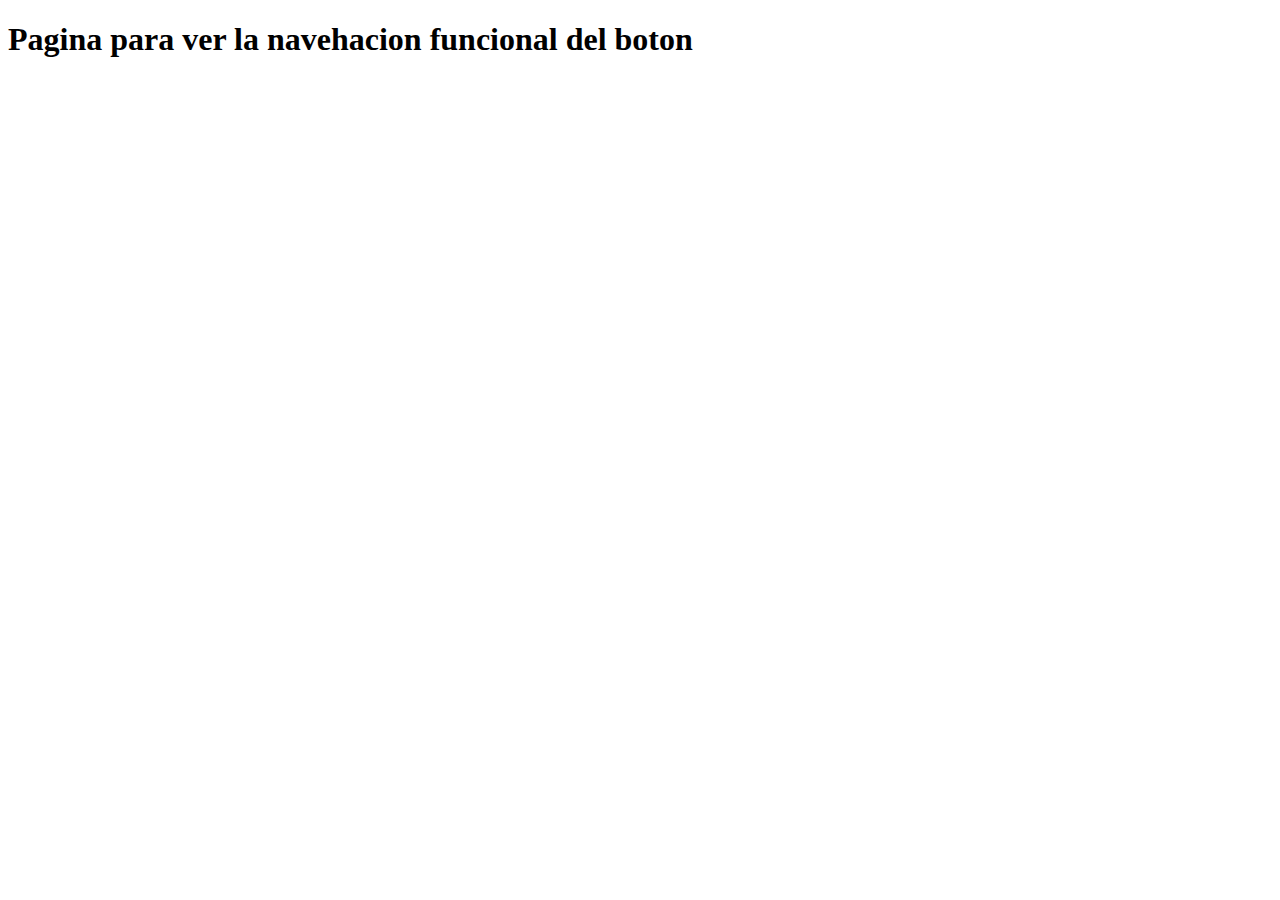
<file: pageexample.html>
<!DOCTYPE html>
<html lang="en">
<head>
    <meta charset="UTF-8">
    <meta name="viewport" content="width=device-width, initial-scale=1.0">
    <title>Document</title>
</head>
<body>
    
    <h1>
        Pagina para ver la navehacion funcional del boton
    </h1>
</body>
</html>
</file>
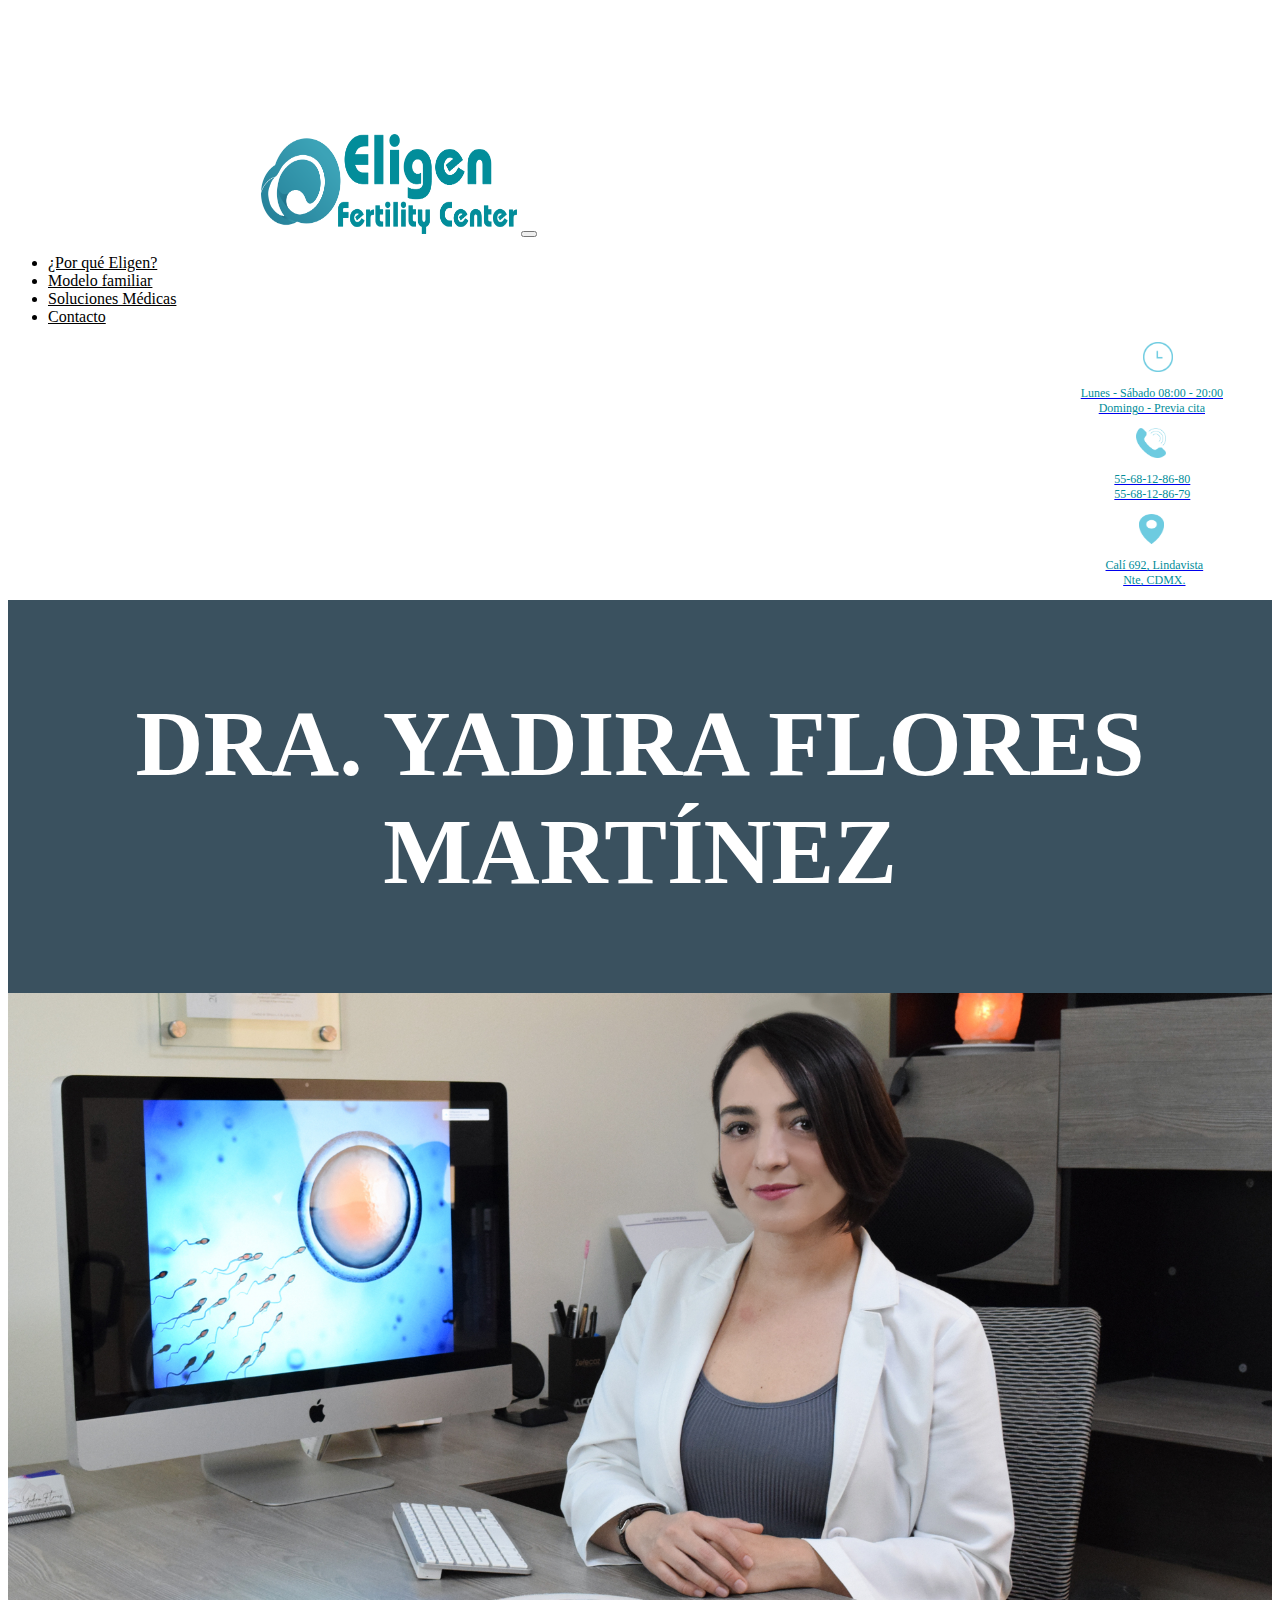
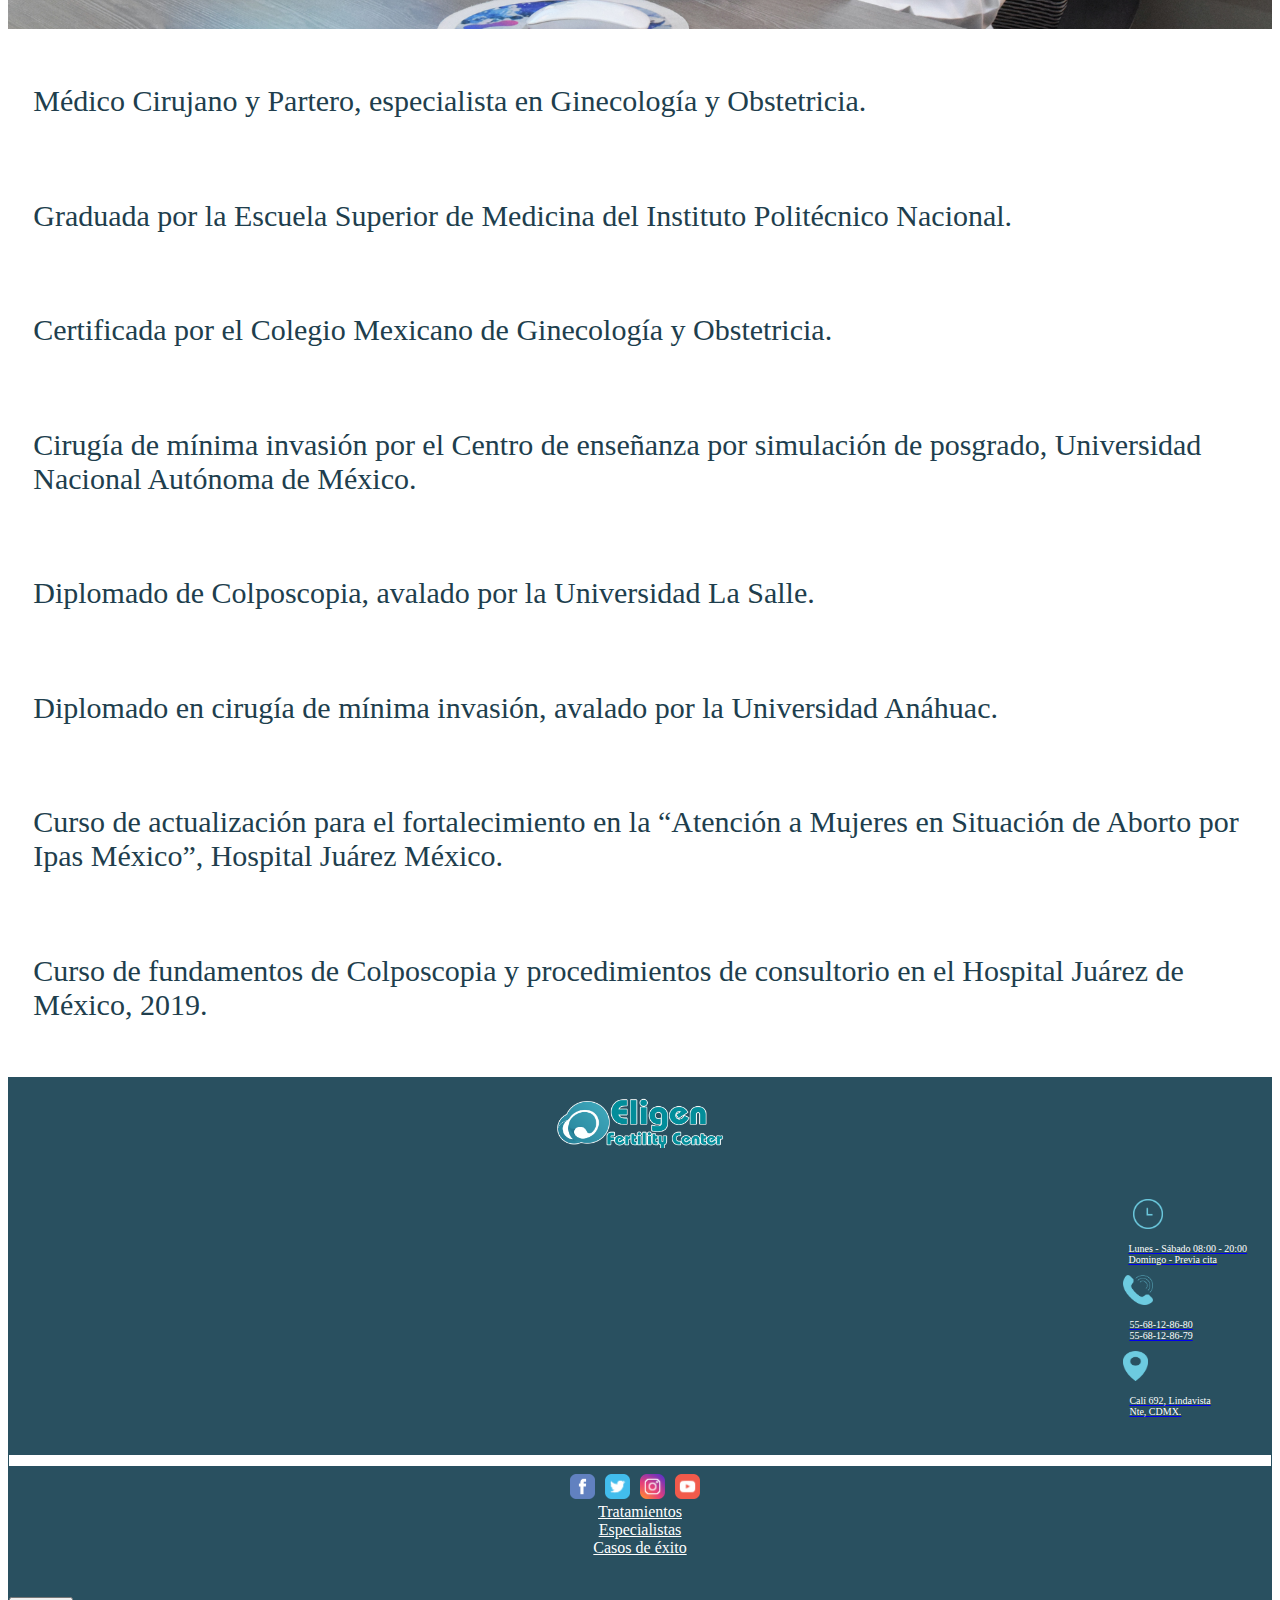
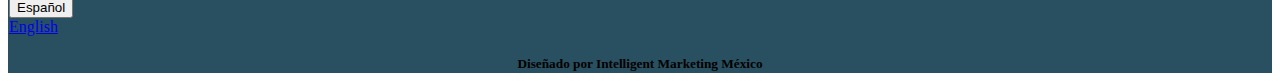
<file: Yadira-info.html>
<!DOCTYPE html>
<html lang="es">
<head>
    <meta charset="UTF-8">
    <meta name="viewport" content="width=device-width, initial-scale=1.0">
    <title>Yadira</title>
    <meta charset="UTF-8">
    <meta name="viewport" content="width=device-width, initial-scale=1.0">
    <meta http-equiv="X-UA-Compatible" content="ie=edge">
    <link rel="stylesheet" href="https://stackpath.bootstrapcdn.com/bootstrap/4.1.3/css/bootstrap.min.css" integrity="sha384-MCw98/SFnGE8fJT3GXwEOngsV7Zt27NXFoaoApmYm81iuXoPkFOJwJ8ERdknLPMO" crossorigin="anonymous">
    <link rel="stylesheet" href="css/main.css">
    <link rel="icon" type="image/png" href="favicon.png"/>
    <link rel="stylesheet" href="https://cdnjs.cloudflare.com/ajax/libs/font-awesome/4.7.0/css/font-awesome.min.css">

</head>
<body>

  <nav class="navbar navbar-expand-lg  navbar-custom-color" >
    <a class="navbar-brand" href="index.html"><img src="./img/Logofinl.png" width="256" height="100" alt="Logo" style="padding-left: 20%; padding-top: 10%;"></a>
    <button class="navbar-toggler navbar-light " type="button" data-toggle="collapse" data-target="#navbarTogglerDemo02" aria-controls="navbarTogglerDemo02" aria-expanded="false" aria-label="Toggle navigation">
      <span class="navbar-toggler-icon"></span>
    </button>
    <div class="collapse navbar-collapse" id="navbarTogglerDemo02">
        <ul class="navbar-nav ml-auto mt-lg-0">
          <li class="nav-item active">
            <a class="nav-link " href="index.html#WhyEligen"> ¿Por qué Eligen? <span class="sr-only">(current)</span></a>
          </li>
          <li class="nav-item">
            <a class="nav-link" href="index.html#FamilyModel">Modelo familiar</a>
          </li>
          <li class="nav-item">
            <a class="nav-link" href="solutionpage.html">Soluciones Médicas</a>
          </li>
          <li class="nav-item">
            <a class="nav-link" href="contactPage.html">Contacto    </a>
          </li>
          
        </ul>
    </div>
</nav>

<section>
  <div class="sub-navbar no-padding menu-drop" style="text-align: center;">
   <div class="row">
     <div class="col-xl-5 col-lg-4 col-md-4 col-sm-0 col-xs-0"></div>
      <div class="col-xl-7 col-lg-8 col-md-8 col-sm-11 col-xs-12 container-menu-drop">
      <!-- d-none d-md-block -->
        <a class="btn " href="contactPage.html" style="display: flex; justify-content: flex-end; padding-right: 45px;">
          <!-- <img src="./img/completa.png" width="100%" height="30vw" alt=""> -->
          <div class="row" >
            <div class="" style="padding-left: 13px">
              <img src="./img/relog.png" alt="" height="30px" width="30px">
            </div>
            <div style="padding-left: 5px ; padding-right: 4px;">
              <p>
                Lunes - Sábado 08:00 - 20:00 <br>
                Domingo - Previa cita
              <p>
            </div>
            <div class="d-none d-sm-block">
              <img src="./img/telefono.png" alt="" height="30px" width="30px">
            </div>
            <div  class="d-none d-sm-block" style="padding-left: 6px ;padding-right: 4px">
              <p>
                55-68-12-86-80 <br>
                55-68-12-86-79
              <p>
            </div>
            <div>
              <img src="./img/localizacion.png" alt="" height="30px" width="25px">
            </div>
            <div style="padding-left: 6px" >
              <p>
                Calí 692, Lindavista <br>
                Nte, CDMX. 
              <p>
            </div>
          </div>
         
        </a>
      </div>
     <div class="col-xl-0 col-lg-0 col-md-0 col-sm-0 col-xs-0"></div>
   </div>
  </div>
</section>

<section class="doctor-header doctor-ban">
  <div class="divisor-section">
    <h1 >DRA. YADIRA FLORES MARTÍNEZ</h1>
  </div>

    <div class="container-fluid">
      <div class="row-2 row">
        <div class="column">
          <img src="./img/doc4-ban.jpg" alt="Dra. Yadira Flores Martinez ">
        </div>
      </div>
    </div>

    <div class="container">
     <div class="row">
       <div class="col-md-12 col-sm-12">
       
        <P>
          Médico Cirujano y Partero, especialista en Ginecología y Obstetricia.
        </P>
         <p>Graduada por la Escuela Superior de Medicina del Instituto Politécnico Nacional.  </p>
        <p>Certificada por el Colegio Mexicano de Ginecología y Obstetricia.</p>
        <p>Cirugía de mínima invasión por el Centro de enseñanza por simulación de posgrado, Universidad Nacional Autónoma de México.</p>
        <p>Diplomado de Colposcopia, avalado por la Universidad La Salle.</p>
        <p>Diplomado en cirugía de mínima invasión, avalado por la Universidad Anáhuac.</p>
        <p>Curso de actualización para el fortalecimiento en la “Atención a Mujeres en Situación de Aborto por Ipas México”, Hospital Juárez México.</p>
        <p>Curso de fundamentos de Colposcopia y procedimientos de consultorio en el Hospital Juárez de México, 2019.</p>

       </div>
     </div>
    </div>

</section>
    

   
    <Section>
        
        <script src="https://apps.elfsight.com/p/platform.js" defer></script>
        <div class="elfsight-app-8b815a77-2e34-44ef-af18-02517e528c75"></div>
    </Section>
    <!--<section>
        < Código de instalación Cliengo para cruzguzmanes@gmail.com  <script type="text/javascript">(function () { var ldk = document.createElement('script'); ldk.type = 'text/javascript'; ldk.async = true; ldk.src = 'https://s.cliengo.com/weboptimizer/5f331648a540fe002a0298d5/5f331649a540fe002a0298d8.js'; var s = document.getElementsByTagName('script')[0]; s.parentNode.insertBefore(ldk, s); })();</script>
    </section> -->


    <script src="https://code.jquery.com/jquery-3.3.1.slim.min.js" integrity="sha384-q8i/X+965DzO0rT7abK41JStQIAqVgRVzpbzo5smXKp4YfRvH+8abtTE1Pi6jizo" crossorigin="anonymous"></script>
    <script src="https://cdnjs.cloudflare.com/ajax/libs/popper.js/1.14.3/umd/popper.min.js" integrity="sha384-ZMP7rVo3mIykV+2+9J3UJ46jBk0WLaUAdn689aCwoqbBJiSnjAK/l8WvCWPIPm49" crossorigin="anonymous"></script>
    <script src="https://stackpath.bootstrapcdn.com/bootstrap/4.1.3/js/bootstrap.min.js" integrity="sha384-ChfqqxuZUCnJSK3+MXmPNIyE6ZbWh2IMqE241rYiqJxyMiZ6OW/JmZQ5stwEULTy" crossorigin="anonymous"></script>

</body>
<footer>
  <div class="footer-top">
      <div class="container" >
        
        <div class="row">
          <div class="col-xl-5 col-lg-4 col-md-4 col-sm-12 col-xs-12"style="text-align: center; padding-bottom: 20px; padding-top: 20px;" >
            <a class="navbar-brand" href="index.html">
              <img  src="logo.png" width="170" height="50" alt="Logo">
          </a>
          </div>
          <div class="col-xl-7 col-lg-8 col-md-8 col-sm-11 col-xs-12 container-footer-drop">
           <!-- d-none d-md-block -->
           <a class="btn " href="contactPage.html" style="display: flex; justify-content: flex-end; padding-right: 20px; padding-bottom: 20px; padding-top: 27px;">
            <div class="row" >
            <div class="" style="padding-left: 10px">
              <img src="./img/relog.png" alt="" height="30px" width="30px">
            </div>
            <div style="padding-left: 5px ; padding-right: 4px;">
              <p>
                Lunes - Sábado 08:00 - 20:00 <br>
                Domingo - Previa cita
              <p>
            </div>
            <div class="d-none d-lg-block">
              <img src="./img/telefono.png" alt="" height="30px" width="30px">
            </div>
            <div  class="d-none d-lg-block" style="padding-left: 6px ;padding-right: 4px">
              <p>
                55-68-12-86-80 <br>
                55-68-12-86-79
              <p>
            </div>
            <div>
              <img src="./img/localizacion.png" alt="" height="30px" width="25px">
            </div>
            <div style="padding-left: 6px" >
              <p>
                Calí 692, Lindavista <br>
                Nte, CDMX. 
              <p>
            </div>
          </div>
             <!-- <img  style=" margin: 10px auto 12px; display: block; " src="./img/completablanco.png" width="100%" height="35vw" alt=""> -->
           </a>
          </div>
          <div class="col-xl-0 col-lg-0 col-md-0 col-sm-0 col-xs-0"></div>
        </div>
        <hr size="11px" color="white" /> 
        <div class="row" style="text-align: center;">  <!--  display: flex; justify-content: center; align-content: center;> -->
          <div class="col-lg-3 col-md-6 col-sm-10 col-xs-12">
            <div class="row" style="display: flex; justify-content: center; align-content: center;">
            <a class="padding-img" href="https://www.facebook.com/Eligen-Fertility-Center-107243477786159" target="_blank" >
                <img src="./img/facepagina.png" width="25" height="25" alt="FacebookLogo">
            </a>
              
              <a class="padding-img" href="https://twitter.com/centereligen?s=11" target="_blank">
                <img src="./img/twwiterpagina.png" width="25" height="25" alt="TwitterLogo">
            </a>
             
              <a class="padding-img" href="https://www.instagram.com/fertilitycentereligen/" target="_blank">
                <img src="./img/instapagina.png" width="25" height="25" alt="IntagramLogo">
            </a>
            
              <a class="padding-img" href="index.html">
                <img src="./img/youtubepagina.png" width="25" height="25" alt="YoutubeLogo" target="_blank">
            </a>
              
            </div>
          </div>

          <div class="col-lg-3 col-md-6 col-sm-10 col-xs-12">
            <a class="link" href="solutionpage.html">Tratamientos</a>
          </div>

          <div class="col-lg-3 col-md-6 col-sm-10 col-xs-12">
            <a class="link" href="index.html#FamilyEligen">Especialistas</a>
          </div>

          <div class="col-lg-3 col-md-6 col-sm-10 col-xs-12">
            <a class="link" href="index.html#succedCases">Casos de éxito </a>
          </div>
        </div>
        <div class="row">
          <div class="col-lg-10 col-md-10 col-sm-10 col-9"></div>
          <div class="col-lg-2 col-md-2 col-sm-2 col-3">
            <div class="btn-group dropleft padding-top-button">
              <button type="button" class="btn dropdown-toggle" data-toggle="dropdown" aria-haspopup="true" aria-expanded="false">
                Español
              </button>
              <div class="dropdown-menu">
                <a class="dropdown-item" href="index.html">English</a>
              </div>
            </div>
          </div>
          
        </div>
      </div>

      <h5>
        Diseñado por Intelligent Marketing México
      </h5>
      
  </div>
</footer>

</html>
</file>
<file: css/main.css>
/* .navbar {
    box-shadow: 2px 2p 5px #000;
   // opacity: .9;
} */
.no-paddign{
    padding: 0;
    margin: 0%;

}

.no-margin{
    margin: 0%;
}

.banner {
    -webkit-background-size: cover;
    background-size: cover;
    background-position: cover;
    background-repeat: no-repeat;
    background-position: center center;
    height: 100vh;
}

.divisor-section {
    background-color: rgb(58 , 81, 95);
    color: white;
    /* rgb(109 , 203, 224); */
    padding-top: 2%;
    font-size: 47px;
    text-align: center;
    padding-bottom: 2%;
}
.solution-divisor{
    font-size: 50px;
    text-align: center;
    padding-top: 5%;
    padding-right: 10%;
    padding-left: 10%;
    padding-bottom: 5%;
}
.solution-divisor h1{
    color: rgb(29, 112, 131);
}

.solution-divisor-2 h1{
    color: rgb(29, 112, 131);
}

.solution-divisor h2{
    font-size: 45px;
    color: rgb(58 , 81, 95);
}

.solution-divisor-2 h2{
    font-size: 45px;
    color: rgb(58 , 81, 95);
}

.solution-divisor-2 .button{
    /* display: flex; 
    justify-content: center; */
    background-color: rgb(32, 62, 77);
    color: white;
    padding: 2px;
    /* width: 70%; */
   
}


.solution-divisor-2{
    /* background: url(../img/solucion\ parati.jpg);
    background-size: 300px 100px, cover; */

    /* font-size: 50px; */
    text-align: center;
    padding-top: 5%;
    padding-right: 10%;
    padding-left: 10%;
    padding-bottom: 5%;
}







.carousel-caption{
    padding-bottom: 250px;
    font-family: poppins;
}


a:hover{
    text-decoration: none;
}


/* Doctors containers design */
.p-foo{
    color: #000;
    line-height: 27px;
    padding: 1px;
    text-align: center;
    padding-left: 30px;
    padding-right: 20px ;
}

.p-foo2{
    color: #fff;
    line-height: 27px;
    padding: 1px;
    text-align: center;
    padding-left: 30px;
    padding-right: 20px ;
    
}

.doc-btn-p{
   height: 70px;
}

.doctor-tittle{
    color: rgb(29, 112, 131);
    padding-top: 28%;
    font-size: 46px;
    text-align: center;
    padding-bottom: 25px;
   }



.h2-foo,.h3-foo {
    color: #fff;
}


h2{
    font-size: 18px;
}

/* Footer */
/* footer {
    clear: both;
    position: relative;
    height: 200px;
    margin-top: -200px;
} */
footer{
    position: relative;
    bottom: 0;
    width: 100%;
}

.footer-top{
    background-color: rgb(41, 80, 96);
    padding: 1px;
}

.footer-top h5{
    padding-top: 20px;
    padding-bottom: 0;
    bottom: 0;
    text-align: center;
    margin: 0;
}

.footer-top .padding-top-button{
    padding-top: 40px;
}

.footer-top .link {
    padding: 0;
    color: white;
}

.padding-img {
    padding-right: 10px;
}
.container-footer-drop p {
    padding: 0;
    font-size: 10px;
    color: white
}








.portafolio-container img {
    -moz-transition: all 0.8s;
    -webkit-transition: all 0.8s;
    transition: all 0.8s;

}

.portafolio-container:hover img{
   -moz-transform: scale(1.2);
   -webkit-transform: scale(1.2);
   transform: scale(1.2); 
}

.portafolio-container{
    position:  relative;
    overflow:  hidden;
    margin: 10px 0;
    border-radius: 2px;
}
.portafolio-details{
    position: absolute;
    bottom: 25px;
    left: 25px;
    z-index: 9000;
}

.portafolio-details a h2 {
    color: #fff;
    size: 60vh;
}

.card-body-t{
    background-color: rgb(139 , 198, 209);
    /* min-height: 800px;  */
    
}


.card-body-t2{
    background-color: #fff;
    /* min-height: 800px; */
}

.card-body-t2 p{
    text-align: justify;
    padding: 0;
    margin-bottom: 0;
    padding-left: 20px;
    padding-right: 18px;
}

.card-body-t p{
    text-align: justify;
    padding: 0;
    margin-bottom: 0;
    padding-left: 20px;
    padding-right: 18px;
}

/* .container{
    margin-top: 10%;
} */
.card-2{
    position: relative;
    overflow: hidden;
}
.card-2:before{
    position: absolute;
    content: '';
    width: 80%;
    height: 220%;
    background: rgba(235, 53, 131,0.7);
    top: -50%;
    left: -100%;
    z-index: 1;
    transform: rotate(25deg);
    transform-origin: center top 0;
    transition: .5s;

}


.card-2:hover:before{
    left: 10%;
}
.card-2 img{
    width: 100%;
    height: auto;
}
.card-text{
    width : 100%;
    padding: 0 20px;
    position: absolute;
    top: -100%;
    color: #fff;
    left: 0;
    z-index: 2;
    transition: 1.1s;
}
.card-text h3{
    font-family: poppins;

}

.card-2:hover .card-text{
    top: 80px;

}

/* Quienes somos seccion */
.who-we-are-section{
    color: rgb(88, 164, 177);
    padding-top: 2%;
    padding-right: 6%;
    padding-left: 6%;
    font-size: 30px;
    text-align: left;
    padding-bottom: 2%;

}
.who-we-are-section .custom-w-w-a-s{
    color: rgb(29, 112, 131);
    font-size: 33px;
    font-weight: bold;
}

/* MENU */

.container-menu-drop {
    padding: 0;
    margin: 0%;
    font-size: 8px;
    color: rgb(2, 141, 154);
    /* background-color: red; */

}

.container-menu-drop p{

    font-size: 12px;
    color: rgb(2, 141, 154);
    /* background-color: rgb(34, 24, 173); */

}
.container-menu-drop img{

    /* background-color: rgb(24, 173, 61); */


}
/* NAVBAR */

.navbar-custom-color{
    /* background-color :rgb(41, 80, 96); */
    background-color: white;

 }
 
 .navbar-custom-color a {
     color: black;
 }

/* SUB NAVBAR */

.sub-navbar{
  /* background-color: rgb(41, 80, 96); */
  background-color: white;

}



/* Vistas en la pagina del Dr.Omar */
.row-2 {
display: flex;
flex-wrap: wrap;
}

.row-2 .column{
    flex: 100%;
}

.row-2 .column img {
    height: 100% ;
    width: 100%;

}


/* CSS para la sección del video */

.header {
    height: 100%;
    display: flex;
}

.header-video{
    flex: 100%
}

.header-video video {
    height: 100% ;
    width: 100%;
}

/* REVIEW SECCION  */

.review-title{
    color: white;
    /* rgb(29, 112, 131); */
    padding-top: 2%;
    font-size: 47px;
    text-align: center;
   }

.review-subtitle{
    color: rgb(29, 112, 131);
    font-size: 30px;
}


/* FAMILY MODEL */
.row-family {
    display: flex;
    flex: 100%;
}

.row-family img{
height: 100%;
width: 100%;
}



.model-container{
    background-color: rgb(245, 245, 246);
}

.model-btn{
    padding-top: 30px;
}


/*
Family model  section
*/

.model-title{
    /* color: rgb(32, 62, 77); */
    color: white;
    padding-top: 10%;
    font-size: 50px;
    text-align: center;
    padding-bottom: 5%;
}



.familyModelClass{
    background-color: rgb(122, 187, 198);
}

/*
Contact Section
*/

.contact-section{
    padding-top: 3%;
 color: rgb(23, 94, 113);
}

/* Selection-section */

.select-solution{
    background-color: rgb(182, 218, 225);

}
.select-solution h1{
    padding-top: 40px;
    color: rgb(29, 112, 131);
    padding-bottom: 40px;
}
.select-solution h3 {
    color: rgb(29, 112, 131);
    padding-top: 10%;
    font-size: 50px;
    text-align: center;
    padding-bottom: 5%;
}

/* Banners doctors */

.doctor-ban p{
    padding: 2%;
    color: rgb(32, 62, 77);
    font-size: 30px;
}

/* Formulario de contacto */
.contact-section-form .btnSend{

    background-color: rgb(41, 80, 96);
    color:  white;
    align-content: center;
    text-align: center;

}

.contact-section-form div{
    padding: 1%;
}
</file>
